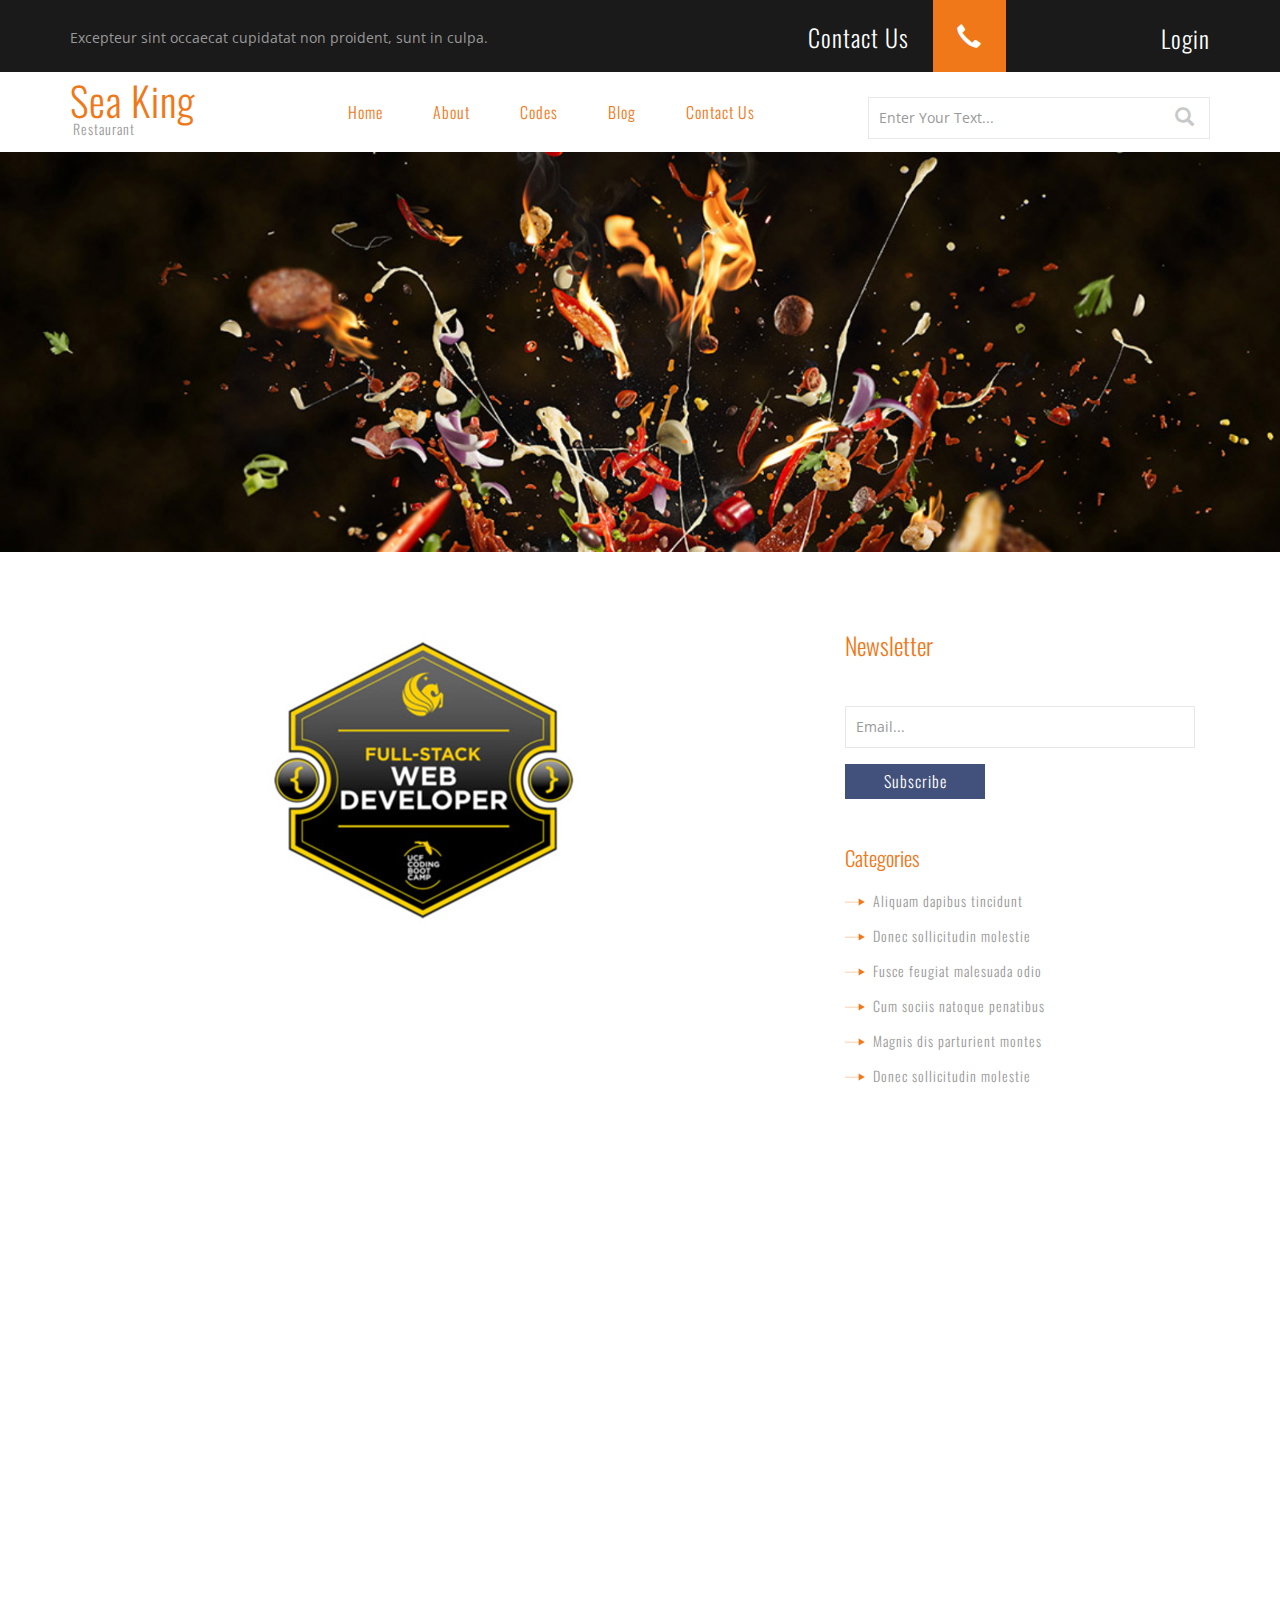
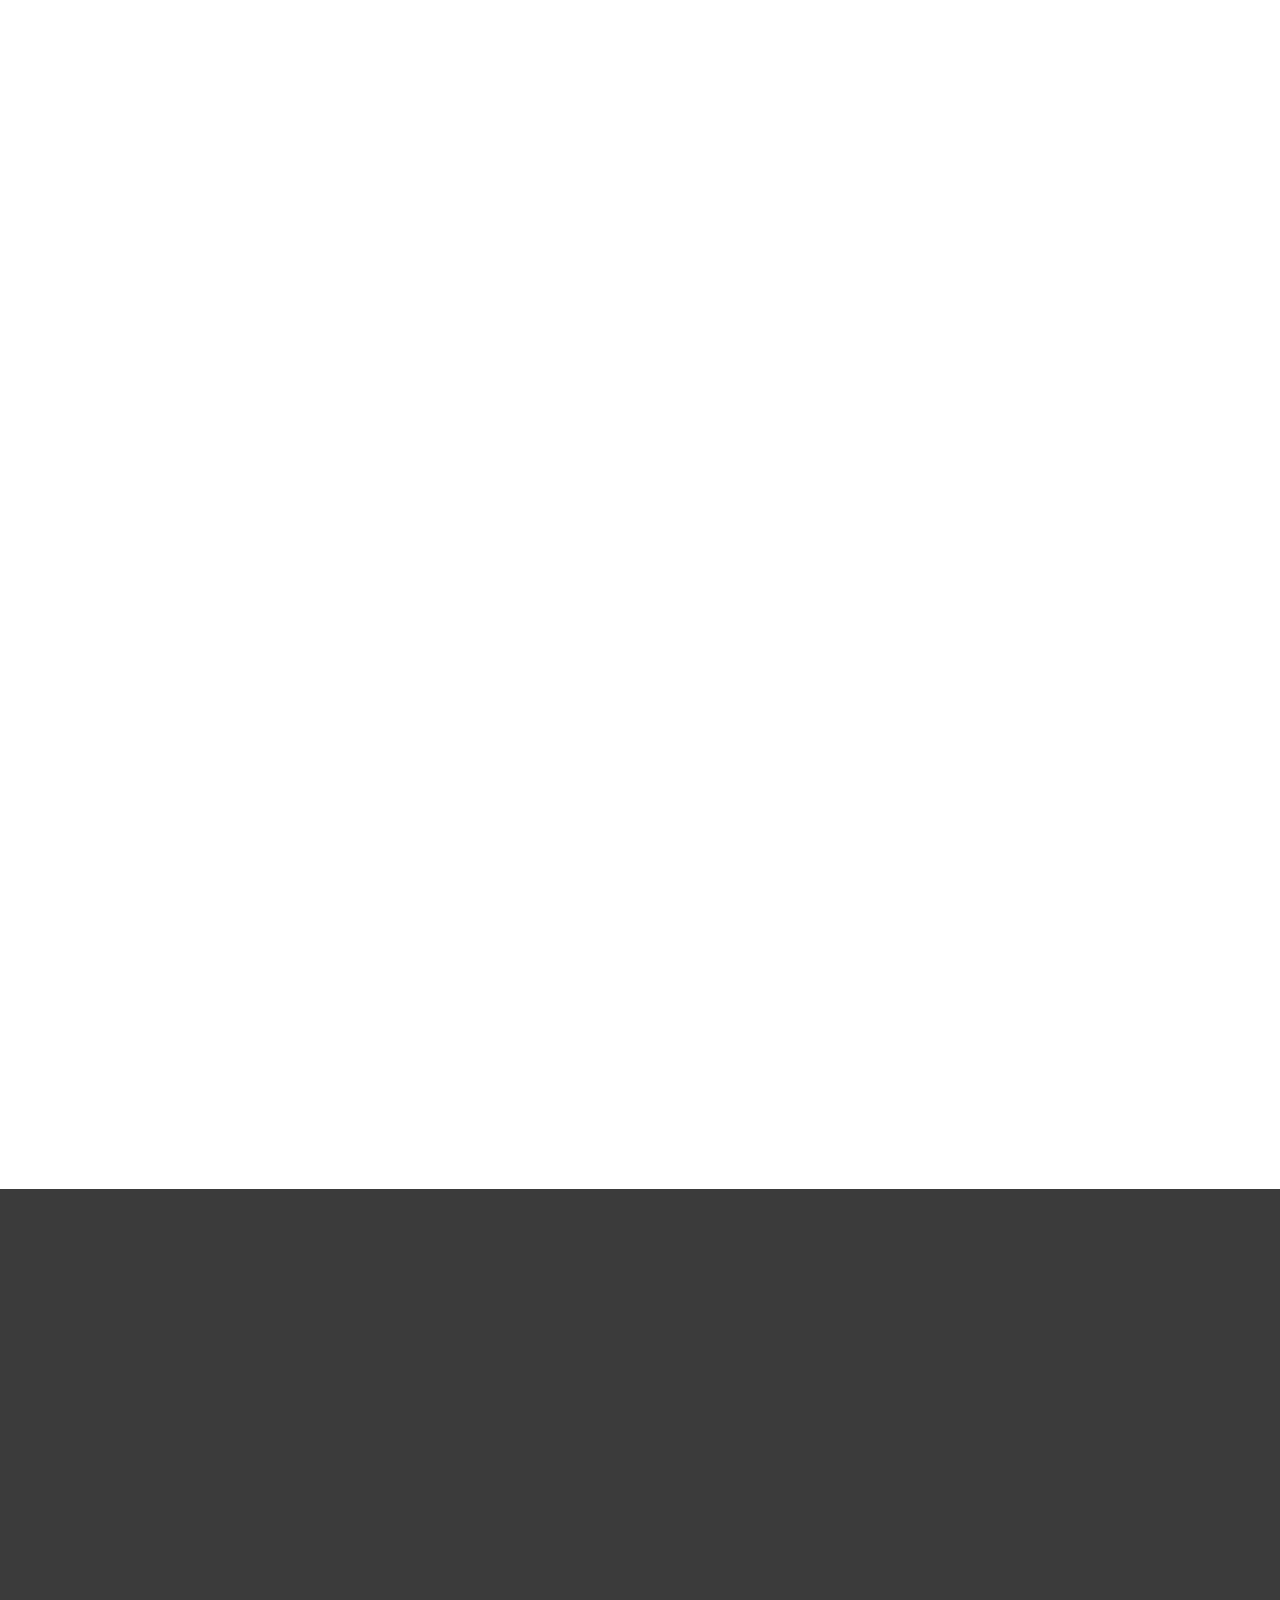
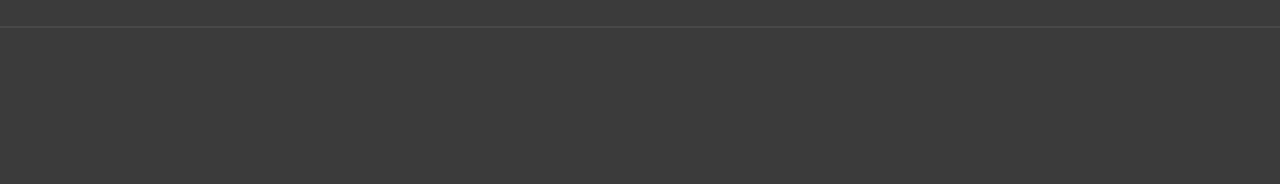
<file: project-one/web 2/about.html>
<!--
Author: W3layouts
Author URL: http://w3layouts.com
License: Creative Commons Attribution 3.0 Unported
License URL: http://creativecommons.org/licenses/by/3.0/
-->
<!DOCTYPE html>
<html>
<head>
<title>Sea King Restaurant a Hotels And Restaurant Category Flat Bootstrap Responsive Website Template | Single :: w3layouts</title>
<!-- for-mobile-apps -->
<meta name="viewport" content="width=device-width, initial-scale=1">
<meta http-equiv="Content-Type" content="text/html; charset=utf-8" />
<meta name="keywords" content="Sea King Restaurant Responsive web template, Bootstrap Web Templates, Flat Web Templates, Android Compatible web template, 
Smartphone Compatible web template, free webdesigns for Nokia, Samsung, LG, SonyEricsson, Motorola web design" />
<script type="application/x-javascript"> addEventListener("load", function() { setTimeout(hideURLbar, 0); }, false);
		function hideURLbar(){ window.scrollTo(0,1); } </script>
<!-- //for-mobile-apps -->
<link href="css/bootstrap.css" rel="stylesheet" type="text/css" media="all" />
<link href="css/style.css" rel="stylesheet" type="text/css" media="all" />
<!-- js -->
<script src="js/jquery-1.11.1.min.js"></script>
<!-- //js -->
<!-- login-pop-up -->
<script src="js/menu_jquery.js"></script>
<!-- //login-pop-up -->
<!-- animation-effect -->
<link href="css/animate.min.css" rel="stylesheet"> 
<script src="js/wow.min.js"></script>
<script>
 new WOW().init();
</script>
<!-- //animation-effect -->
<link href='//fonts.googleapis.com/css?family=Open+Sans:400,300,300italic,400italic,600,600italic,700,700italic,800,800italic' rel='stylesheet' type='text/css'>
<link href='//fonts.googleapis.com/css?family=Oswald:400,300,700' rel='stylesheet' type='text/css'>
</head>
	
<body>
<!-- header -->
	<div class="header-top">
		<div class="container">
			<div class="header-top-left animated wow slideInLeft" data-wow-delay=".5s">
				<p>Excepteur sint occaecat cupidatat non proident, sunt in culpa.</p>
			</div>
			<div class="header-top-left1 animated wow slideInLeft" data-wow-delay=".7s">
				<h1>Contact Us<span class="glyphicon glyphicon-earphone" aria-hidden="true"></span></h1>
			</div>
			<div class="header-top-right">
				<div id="loginContainer login"><a href="#" id="loginButton"><span>Login</span></a>
					<div id="loginBox">                
						<form id="loginForm">
							<fieldset id="body">
								<fieldset>
									<label for="email">Email Address</label>
									<input type="text" name="email" id="email">
								</fieldset>
								<fieldset>
									<label for="password">Password</label>
									<input type="password" name="password" id="password">
								</fieldset>
								<input type="submit" id="login" value="Sign in">
								<label for="checkbox"><input type="checkbox" id="checkbox"> <i>Remember me</i></label>
							</fieldset>
							<span><a href="#">Forgot your password?</a></span>
						</form>
					</div>
				</div>
			</div>
			<div class="clearfix"> </div>
		</div>
	</div>
	<div class="header-nav">
		<div class="container">
			<nav class="navbar navbar-default">
				<!-- Brand and toggle get grouped for better mobile display -->
				<div class="navbar-header">
				  <button type="button" class="navbar-toggle collapsed" data-toggle="collapse" data-target="#bs-example-navbar-collapse-1">
					<span class="sr-only">Toggle navigation</span>
					<span class="icon-bar"></span>
					<span class="icon-bar"></span>
					<span class="icon-bar"></span>
				  </button>
					<div class="logo animated wow slideInLeft" data-wow-delay=".5s">
						<a class="navbar-brand" href="index.html">Sea King <span>Restaurant</span></a>
					</div>
				</div>

				<!-- Collect the nav links, forms, and other content for toggling -->
				<div class="collapse navbar-collapse nav-wil" id="bs-example-navbar-collapse-1">
					<ul class="nav navbar-nav">
						<li><a href="index.html">Home</a></li>
						<li><a href="about.html">About</a></li>
						<li><a href="codes.html">Codes</a></li>
						<li><a href="blog.html">Blog</a></li>
						<li><a href="contact.html">Contact Us</a></li>
					</ul>
					
					<div class="search">
						<form>
							<span class="glyphicon glyphicon-search" aria-hidden="true"></span><input type="email" class="text" value="Enter Your Text..." onfocus="this.value = '';" onblur="if (this.value == '') {this.value = 'Enter Your Text...';}" required="">
						</form>
					</div>
				</div><!-- /.navbar-collapse -->	
				
			</nav>
		</div>
	</div>
<!-- //header -->
<!-- banner -->
	<div class="banner2 animated wow slideInUp" data-wow-delay=".5s">
	</div>
<!-- //banner -->
<!-- single -->
	<div class="single">
		<div class="container">
			<div class="col-md-8 sing-img-text">
				<img src="images/banner2.jpg" alt=" " class="img-responsive animated wow slideInUp" data-wow-delay=".5s" />
				<div class="sing-img-text1">
					<h2 class="animated wow slideInUp" data-wow-delay=".5s">Nam libero tempore, cum soluta nobis est eligendi</h2>
					<p class="est animated wow slideInUp" data-wow-delay=".5s">Maecenas et laoreet neque. Aenean tempus feugiat eros, eu convallis ligula tincidunt a. Nam facilisis enim at augue viverra ultrices. Etiam nec mollis est, non pulvinar arcu. Cras adipiscing nisi leo, non faucibus est commodo in. Integer nec erat convallis, cursus magna et, egestas odio. Donec nec quam nibh. Nam ante ipsum, sollicitudin sed augue sit amet, accumsan accumsan felis. Vivamus laoreet ligula mi.
						<span>Nunc ornare, justo eget volutpat porttitor, massa felis rhoncus dui, eu convallis enim lectus vel velit. Nam ac aliquam ligula, ultrices blandit leo. Suspendisse sed semper libero. Integer bibendum orci non mauris pharetra scelerisque. Nunc vitae tempor augue, in condimentum mi. In eu velit hendrerit, tempor tortor at, hendrerit erat. Donec feugiat tristique turpis non sagittis. Donec pharetra hendrerit vulputate.</span>
						Phasellus facilisis tincidunt velit, ac tincidunt diam fermentum consectetur. Cum sociis natoque penatibus et magnis dis parturient montes, nascetur ridiculus mus. Sed vel facilisis lorem. Vivamus non feugiat mauris, et rhoncus est. Curabitur aliquam ac lacus ac facilisis. Sed sodales ut nibh eget lacinia. Morbi malesuada semper elit eu interdum. Ut et tellus non enim tristique lacinia. Duis neque sem, vehicula id augue quis, porttitor consectetur tellus. Sed risus massa, tristique vitae tempus vitae, bibendum sit amet metus. Vestibulum in fermentum neque.
						<span>Vestibulum condimentum est feugiat, porta massa at, fermentum magna. Fusce et porta risus, sed sagittis dolor. Nunc lectus felis, mattis sed congue eget, dictum vitae nisi. Cras non sodales est. Aliquam mollis consequat facilisis. Interdum et malesuada fames ac ante ipsum primis in faucibus. Nulla facilisi. Proin suscipit odio vitae imperdiet varius. Mauris elementum enim eget vestibulum imperdiet. Aliquam mollis purus dui, eget aliquet elit malesuada ut. Donec mollis sapien eu ultrices molestie. Cras consectetur semper facilisis.</span></p>
					<div class="footer-right animated wow slideInUp" data-wow-delay=".5s">
						<ul>
							<li><a href="#" class="p"> </a></li>
							<li><a href="#" class="facebook"> </a></li>
							<li><a href="#" class="in"> </a></li>
						</ul>
					</div>
					<div class="com">
						<h3 class="animated wow slideInLeft" data-wow-delay=".5s">Comments</h3>
						<ul class="media-list">
						  <li class="media animated wow slideInUp" data-wow-delay=".5s">
							<div class="media-left">
							  <a href="#">
								<img class="media-object" src="images/17.jpg" alt="" />
							  </a>
							</div>
							<div class="media-body">
							  <h4 class="media-heading">Simmy</h4>
							  Cras sit amet nibh libero, in gravida nulla. Nulla vel metus 
							  scelerisque ante sollicitudin commodo. Cras purus odio, 
							  vestibulum in vulputate at, tempus viverra turpis. 
							  Fusce condimentum nunc ac nisi vulputate fringilla. 
							  Donec lacinia congue felis in faucibus.
							  <a href="#">Reply</a>
							</div>
						  </li>
						  <li class="media animated wow slideInUp" data-wow-delay=".5s">
							<div class="media-left">
							  <a href="#">
								<img class="media-object" src="images/18.jpg" alt="" />
							  </a>
							</div>
							<div class="media-body">
							  <h4 class="media-heading">Sandra Rickon</h4>
							  Cras sit amet nibh libero, in gravida nulla. Nulla vel metus 
							  scelerisque ante sollicitudin commodo. Cras purus odio, 
							  vestibulum in vulputate at, tempus viverra turpis. 
							  Fusce condimentum nunc ac nisi vulputate fringilla. 
							  Donec lacinia congue felis in faucibus.
							  <a href="#">Reply</a>
							</div>
						  </li>
						  <li class="media animated wow slideInUp" data-wow-delay=".5s">
							<div class="media-left">
							  <a href="#">
								<img class="media-object" src="images/19.jpg" alt="" />
							  </a>
							</div>
							<div class="media-body">
							  <h4 class="media-heading">Rita Rider</h4>
							  Cras sit amet nibh libero, in gravida nulla. Nulla vel metus 
							  scelerisque ante sollicitudin commodo. Cras purus odio, 
							  vestibulum in vulputate at, tempus viverra turpis. 
							  Fusce condimentum nunc ac nisi vulputate fringilla. 
							  Donec lacinia congue felis in faucibus.
							  <a href="#">Reply</a>
							</div>
						  </li>
						</ul>
					</div>
				</div>
			</div>
			<div class="col-md-4 sing-img-text-left animated wow slideInLeft" data-wow-delay=".5s">
				<div class="blog-right1">
					<div class="search1">
						<h3 class="animated wow slideInRight" data-wow-delay=".5s">Newsletter</h3>
						<form class="animated wow slideInUp" data-wow-delay=".5s">
							<input type="text" value="Email..." onfocus="this.value = '';" onblur="if (this.value == '') {this.value = 'Email...';}" required="">
							<input type="submit" value="Subscribe">
						</form>
					</div>
					<div class="categories">
						<h3 class="animated wow slideInRight" data-wow-delay=".5s">Categories</h3>
						<ul class="animated wow slideInUp" data-wow-delay=".5s">
							<li><a href="#">Aliquam dapibus tincidunt</a></li>
							<li><a href="#">Donec sollicitudin molestie</a></li>
							<li><a href="#">Fusce feugiat malesuada odio</a></li>
							<li><a href="#">Cum sociis natoque penatibus</a></li>
							<li><a href="#">Magnis dis parturient montes</a></li>
							<li><a href="#">Donec sollicitudin molestie</a></li>
						</ul>
					</div>
					<div class="categories categories-mid">
						<h3 class="animated wow slideInRight" data-wow-delay=".5s">Archives</h3>
						<ul class="animated wow slideInUp" data-wow-delay=".5s">
							<li><a href="#">May 20,2009</a></li>
							<li><a href="#">July 31,2010</a></li>
							<li><a href="#">January 20,2012</a></li>
							<li><a href="#">November 2,2012</a></li>
							<li><a href="#">December 25,2014</a></li>
							<li><a href="#">January 14,2015</a></li>
						</ul>
					</div>
					<div class="related-posts">
						<h3 class="animated wow slideInRight" data-wow-delay=".5s">Related Posts</h3>
						<div class="related-post animated wow slideInUp" data-wow-delay=".5s">
							<div class="related-post-left">
								<a href="single.html"><img src="images/3.jpg" alt=" " class="img-responsive" /></a>
							</div>
							<div class="related-post-right">
								<h4><a href="single.html">Donec sollicitudin</a></h4>
								<p>Aliquam dapibus tincidunt metus. 
									<span>Praesent justo dolor, lobortis.</span>
								</p>
							</div>
							<div class="clearfix"> </div>
						</div>
						<div class="related-post animated wow slideInUp" data-wow-delay=".5s">
							<div class="related-post-left">
								<a href="single.html"><img src="images/4.jpg" alt=" " class="img-responsive" /></a>
							</div>
							<div class="related-post-right">
								<h4><a href="single.html">Donec sollicitudin</a></h4>
								<p>Aliquam dapibus tincidunt metus. 
									<span>Praesent justo dolor, lobortis.</span>
								</p>
							</div>
							<div class="clearfix"> </div>
						</div>
						<div class="related-post animated wow slideInUp" data-wow-delay=".5s">
							<div class="related-post-left">
								<a href="single.html"><img src="images/5.jpg" alt=" " class="img-responsive" /></a>
							</div>
							<div class="related-post-right">
								<h4><a href="single.html">Donec sollicitudin</a></h4>
								<p>Aliquam dapibus tincidunt metus. 
									<span>Praesent justo dolor, lobortis.</span>
								</p>
							</div>
							<div class="clearfix"> </div>
						</div>
						<div class="related-post animated wow slideInUp" data-wow-delay=".5s">
							<div class="related-post-left">
								<a href="single.html"><img src="images/6.jpg" alt=" " class="img-responsive" /></a>
							</div>
							<div class="related-post-right">
								<h4><a href="single.html">Donec sollicitudin</a></h4>
								<p>Aliquam dapibus tincidunt metus. 
									<span>Praesent justo dolor, lobortis.</span>
								</p>
							</div>
							<div class="clearfix"> </div>
						</div>
					</div>
				</div>
			</div>
			<div class="clearfix"> </div>
			<div class="leave-a-comment animated wow slideInUp" data-wow-delay=".5s">
				<h3>Leave your comment Here</h3> 
				<form>
					<input type="text" value="Name" onfocus="this.value = '';" onblur="if (this.value == '') {this.value = 'Name';}" required="">
					<input type="text" value="Email..." onfocus="this.value = '';" onblur="if (this.value == '') {this.value = 'Email...';}" required="">
					<input type="text" value="Phone Number" onfocus="this.value = '';" onblur="if (this.value == '') {this.value = 'Phone Number';}" required="">
					<textarea type="text" onfocus="this.value = '';" onblur="if (this.value == '') {this.value = 'Type Your Comment here...';}" required="">Type Your Comment here...</textarea>
					<input type="submit" value="Add Comment">
				</form>
			</div>
		</div>
	</div>
<!-- //single -->
<!-- footer -->
	<div class="footer">
		<div class="container">	
			<div class="footer-grids">
				<div class="col-md-4 footer-grid animated wow slideInLeft" data-wow-delay=".5s">
					<h3>Disclaimer</h3>
					<p>Lorem ipsum dolor sit amet, consectetur adipiscing elit, sed do 
						eiusmod tempor incididunt ut labore et dolore magna aliqua. Ut enim ad 
						minim veniam, quis nostrud exercitation.</p>
					<a class="exam" href="#">www.example.com</a>
				</div>
				<div class="col-md-4 footer-grid animated wow slideInLeft" data-wow-delay=".7s">
					<h3>Our Dealers</h3>
					<div class="dealer-grids">
						<div class="dealer-grid-left">
							<a href="single.html"><img src="images/15.jpg" alt=" " class="img-responsive" /></a>
						</div>
						<div class="dealer-grid-right">
							<h4><a href="single.html">soluta nobis est eligendi</a></h4>
							<p>Temporibus autem quibusdam et aut officiis debitis 
								aut rerum necessitatibus.</p>
						</div>
						<div class="clearfix"> </div>
					</div>
					<div class="dealer-grids">
						<div class="dealer-grid-left">
							<a href="single.html"><img src="images/16.jpg" alt=" " class="img-responsive" /></a>
						</div>
						<div class="dealer-grid-right">
							<h4><a href="single.html">soluta nobis est eligendi</a></h4>
							<p>Temporibus autem quibusdam et aut officiis debitis 
								aut rerum necessitatibus.</p>
						</div>
						<div class="clearfix"> </div>
					</div>
				</div>
				<div class="col-md-4 footer-grid animated wow slideInLeft" data-wow-delay=".8s">
					<h3>Flickr Posts</h3>
					<div class="footer-grds">
						<div class="footer-grd">
							<a href="single.html"><img src="images/13.jpg" alt=" " class="img-responsive" /></a>
						</div>
						<div class="footer-grd">
							<a href="single.html"><img src="images/14.jpg" alt=" " class="img-responsive" /></a>
						</div>
						<div class="footer-grd">
							<a href="single.html"><img src="images/13.jpg" alt=" " class="img-responsive" /></a>
						</div>
						<div class="footer-grd">
							<a href="single.html"><img src="images/14.jpg" alt=" " class="img-responsive" /></a>
						</div>
						<div class="clearfix"> </div>
					</div>
					<div class="footer-grds">
						<div class="footer-grd">
							<a href="single.html"><img src="images/14.jpg" alt=" " class="img-responsive" /></a>
						</div>
						<div class="footer-grd">
							<a href="single.html"><img src="images/13.jpg" alt=" " class="img-responsive" /></a>
						</div>
						<div class="footer-grd">
							<a href="single.html"><img src="images/14.jpg" alt=" " class="img-responsive" /></a>
						</div>
						<div class="footer-grd">
							<a href="single.html"><img src="images/13.jpg" alt=" " class="img-responsive" /></a>
						</div>
						<div class="clearfix"> </div>
					</div>
				</div>
				<div class="clearfix"> </div>
			</div>
		</div>
	</div>
	<div class="footer-copy">
		<div class="container">	
			<div class="footer-left animated wow slideInUp" data-wow-delay=".5s">
				<p>© 2016 Sea King Restaurant. All rights reserved | Design by <a href="http://w3layouts.com">W3layouts</a></p>
			</div>
			<div class="footer-right animated wow slideInUp" data-wow-delay=".7s">
				<ul>
					<li><a href="#" class="p"> </a></li>
					<li><a href="#" class="facebook"> </a></li>
					<li><a href="#" class="in"> </a></li>
				</ul>
			</div>
			<div class="clearfix"> </div>
		</div>
	</div>
<!-- //footer -->
<!-- for bootstrap working -->
	<script src="js/bootstrap.js"></script>
<!-- //for bootstrap working -->
</body>
</html>
</file>
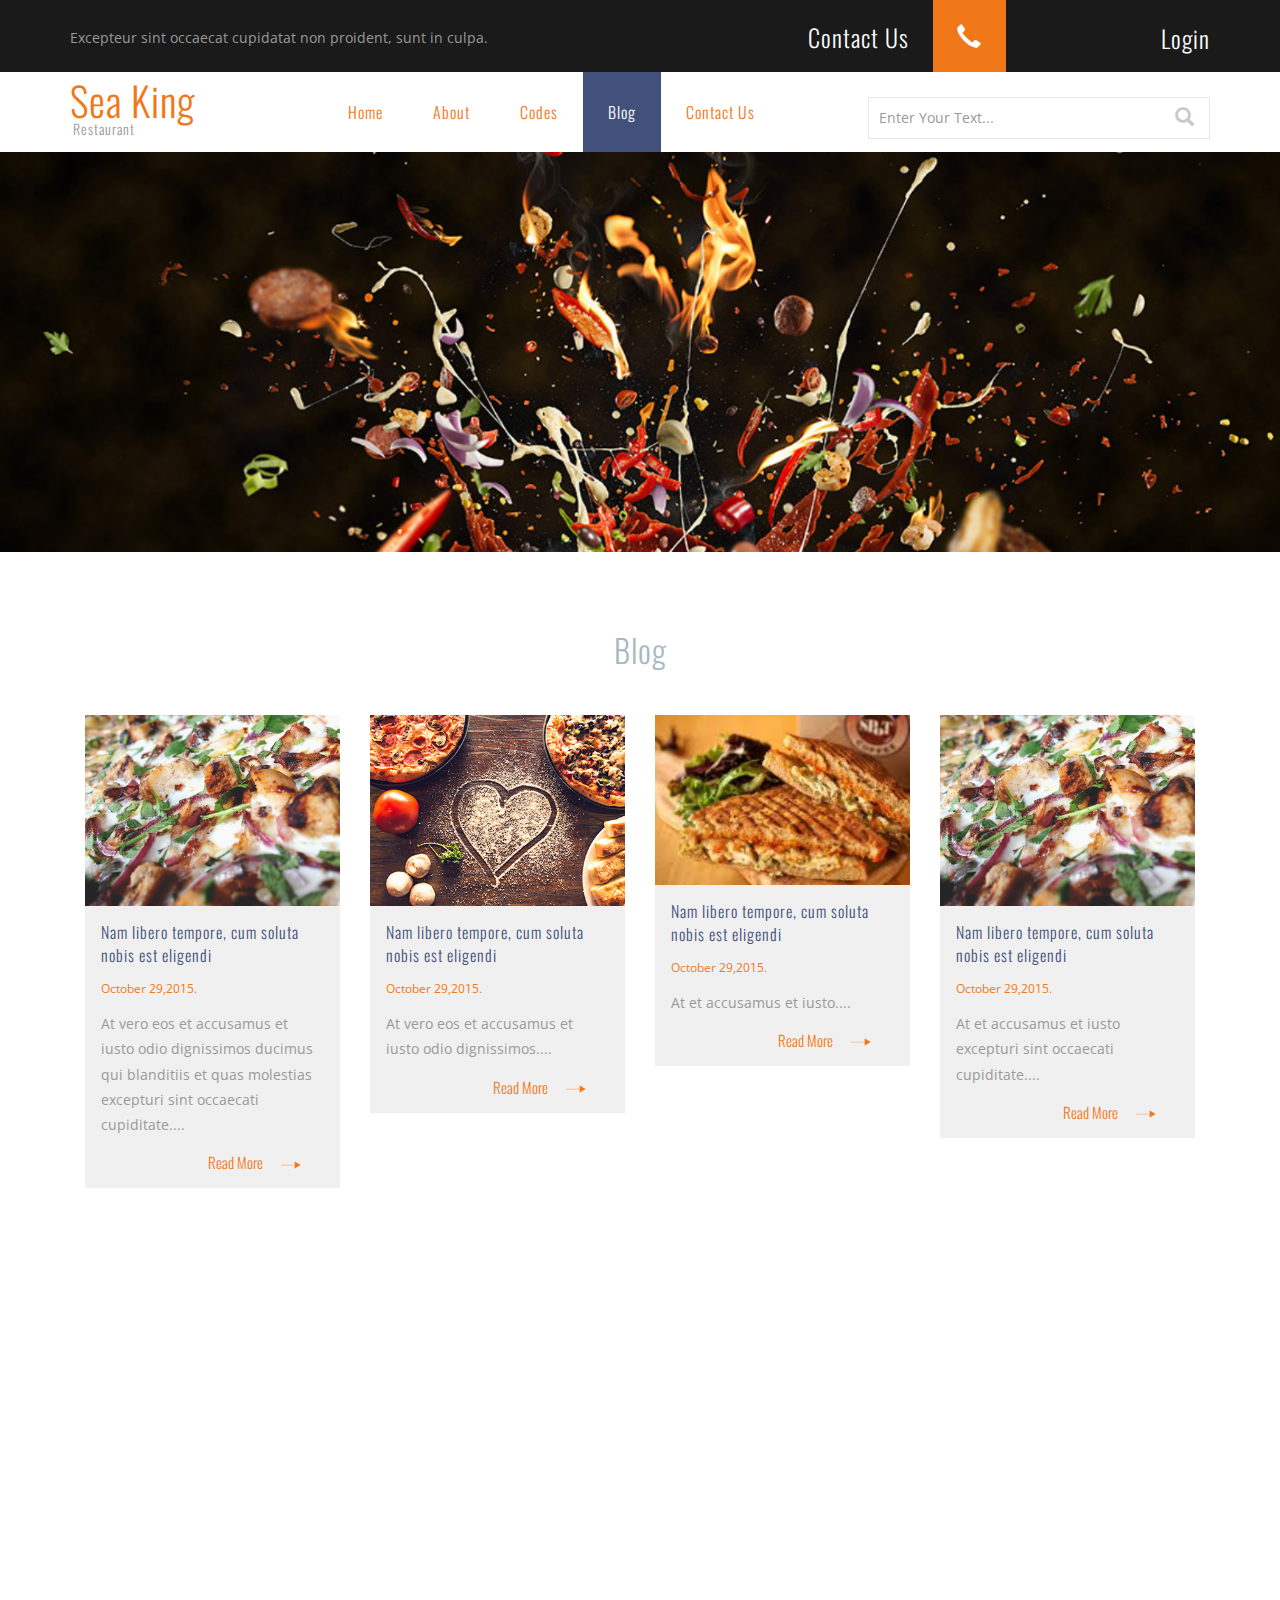
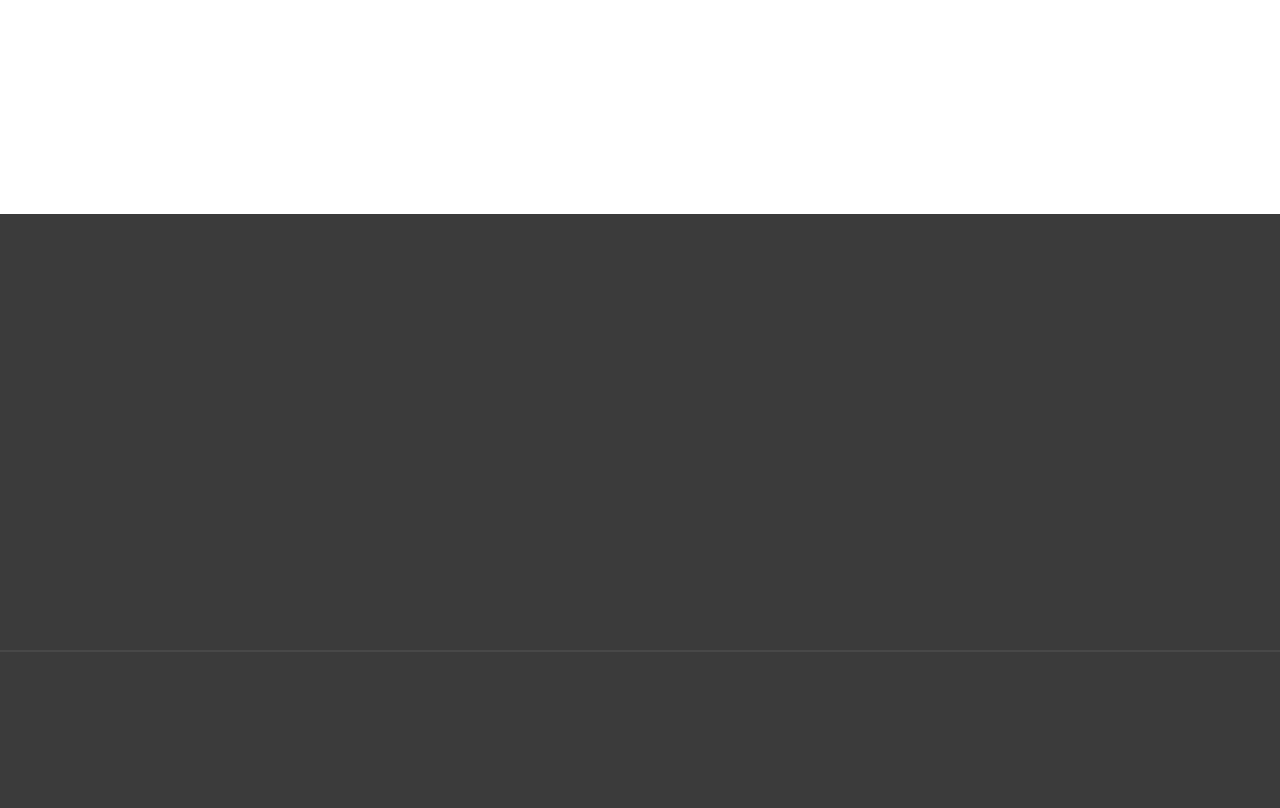
<file: project-one/web 2/blog.html>
<!--
Author: W3layouts
Author URL: http://w3layouts.com
License: Creative Commons Attribution 3.0 Unported
License URL: http://creativecommons.org/licenses/by/3.0/
-->
<!DOCTYPE html>
<html>
<head>
<title>Sea King Restaurant a Hotels And Restaurant Category Flat Bootstrap Responsive Website Template | Blog :: w3layouts</title>
<!-- for-mobile-apps -->
<meta name="viewport" content="width=device-width, initial-scale=1">
<meta http-equiv="Content-Type" content="text/html; charset=utf-8" />
<meta name="keywords" content="Sea King Restaurant Responsive web template, Bootstrap Web Templates, Flat Web Templates, Android Compatible web template, 
Smartphone Compatible web template, free webdesigns for Nokia, Samsung, LG, SonyEricsson, Motorola web design" />
<script type="application/x-javascript"> addEventListener("load", function() { setTimeout(hideURLbar, 0); }, false);
		function hideURLbar(){ window.scrollTo(0,1); } </script>
<!-- //for-mobile-apps -->
<link href="css/bootstrap.css" rel="stylesheet" type="text/css" media="all" />
<link href="css/style.css" rel="stylesheet" type="text/css" media="all" />
<!-- js -->
<script src="js/jquery-1.11.1.min.js"></script>
<!-- //js -->
<!-- login-pop-up -->
<script src="js/menu_jquery.js"></script>
<!-- //login-pop-up -->
<!-- animation-effect -->
<link href="css/animate.min.css" rel="stylesheet"> 
<script src="js/wow.min.js"></script>
<script>
 new WOW().init();
</script>
<!-- //animation-effect -->
<link href='//fonts.googleapis.com/css?family=Open+Sans:400,300,300italic,400italic,600,600italic,700,700italic,800,800italic' rel='stylesheet' type='text/css'>
<link href='//fonts.googleapis.com/css?family=Oswald:400,300,700' rel='stylesheet' type='text/css'>
</head>
	
<body>
<!-- header -->
	<div class="header-top">
		<div class="container">
			<div class="header-top-left animated wow slideInLeft" data-wow-delay=".5s">
				<p>Excepteur sint occaecat cupidatat non proident, sunt in culpa.</p>
			</div>
			<div class="header-top-left1 animated wow slideInLeft" data-wow-delay=".7s">
				<h1>Contact Us<span class="glyphicon glyphicon-earphone" aria-hidden="true"></span></h1>
			</div>
			<div class="header-top-right">
				<div id="loginContainer login"><a href="#" id="loginButton"><span>Login</span></a>
					<div id="loginBox">                
						<form id="loginForm">
							<fieldset id="body">
								<fieldset>
									<label for="email">Email Address</label>
									<input type="text" name="email" id="email">
								</fieldset>
								<fieldset>
									<label for="password">Password</label>
									<input type="password" name="password" id="password">
								</fieldset>
								<input type="submit" id="login" value="Sign in">
								<label for="checkbox"><input type="checkbox" id="checkbox"> <i>Remember me</i></label>
							</fieldset>
							<span><a href="#">Forgot your password?</a></span>
						</form>
					</div>
				</div>
			</div>
			<div class="clearfix"> </div>
		</div>
	</div>
	<div class="header-nav">
		<div class="container">
			<nav class="navbar navbar-default">
				<!-- Brand and toggle get grouped for better mobile display -->
				<div class="navbar-header">
				  <button type="button" class="navbar-toggle collapsed" data-toggle="collapse" data-target="#bs-example-navbar-collapse-1">
					<span class="sr-only">Toggle navigation</span>
					<span class="icon-bar"></span>
					<span class="icon-bar"></span>
					<span class="icon-bar"></span>
				  </button>
					<div class="logo animated wow slideInLeft" data-wow-delay=".5s">
						<a class="navbar-brand" href="index.html">Sea King <span>Restaurant</span></a>
					</div>
				</div>

				<!-- Collect the nav links, forms, and other content for toggling -->
				<div class="collapse navbar-collapse nav-wil" id="bs-example-navbar-collapse-1">
					<ul class="nav navbar-nav">
						<li><a href="index.html">Home</a></li>
						<li><a href="about.html">About</a></li>
						<li><a href="codes.html">Codes</a></li>
						<li class="active"><a href="blog.html">Blog</a></li>
						<li><a href="contact.html">Contact Us</a></li>
					</ul>
					
					<div class="search">
						<form>
							<span class="glyphicon glyphicon-search" aria-hidden="true"></span><input type="email" class="text" value="Enter Your Text..." onfocus="this.value = '';" onblur="if (this.value == '') {this.value = 'Enter Your Text...';}" required="">
						</form>
					</div>
				</div><!-- /.navbar-collapse -->	
				
			</nav>
		</div>
	</div>
<!-- //header -->
<!-- banner -->
	<div class="banner2 animated wow slideInUp" data-wow-delay=".5s">
	</div>
<!-- //banner -->
<!-- blog -->
	<div class="blog">
		<div class="container">
			<h2 class="animated wow zoomIn" data-wow-delay=".5s">Blog</h2>
			<div class="blog-grids">
				<div class="col-md-3 blog-grid">
					<div class="blog-grid1 animated wow slideInUp" data-wow-delay=".5s">
						<a href="single.html"><img src="images/4.jpg" alt=" " class="img-responsive" /></a>
						<div class="blog-grid1-info">
							<div class="soluta">
								<a href="single.html">Nam libero tempore, cum soluta nobis est eligendi</a> 
									<span>October 29,2015.</span>
							</div>
							<p>At vero eos et accusamus et iusto odio dignissimos ducimus qui 
							blanditiis et quas molestias excepturi sint occaecati cupiditate....</p>
							<div class="red-mre">
								<a href="single.html">Read More</a> 
							</div>
						</div>
					</div>
					<div class="blog-grid1 animated wow slideInUp" data-wow-delay=".6s">
						<a href="single.html"><img src="images/5.jpg" alt=" " class="img-responsive" /></a>
						<div class="blog-grid1-info">
							<div class="soluta">
								<a href="single.html">Nam libero tempore, cum soluta nobis est eligendi</a>
								<span>October 29,2015.</span>
							</div>
							<p>At et accusamus et iusto....</p>
							<div class="red-mre">
								<a href="single.html">Read More</a> 
							</div>
						</div>
					</div>
				</div>
				<div class="col-md-3 blog-grid">
					<div class="blog-grid1 animated wow slideInUp" data-wow-delay=".5s">
						<a href="single.html"><img src="images/6.jpg" alt=" " class="img-responsive" /></a>
						<div class="blog-grid1-info">
							<div class="soluta">
								<a href="single.html">Nam libero tempore, cum soluta nobis est eligendi</a>
								<span>October 29,2015.</span>
							</div>
							<p>At vero eos et accusamus et iusto odio dignissimos....</p>
							<div class="red-mre">
								<a href="single.html">Read More</a> 
							</div>
						</div>
					</div>
					<div class="blog-grid1 animated wow slideInUp" data-wow-delay=".6s">
						<a href="single.html"><img src="images/7.jpg" alt=" " class="img-responsive" /></a>
						<div class="blog-grid1-info">
							<div class="soluta">
								<a href="single.html">Nam libero tempore, cum soluta nobis est eligendi</a>
								<span>October 29,2015.</span>
							</div>
							<p>At vero eos et accusamus et iusto odio dignissimos ducimus qui 
							blanditiis et quas molestias excepturi sint occaecati cupiditate....</p>
							<div class="red-mre">
								<a href="single.html">Read More</a> 
							</div>
						</div>
					</div>
				</div>
				<div class="col-md-3 blog-grid">
					<div class="blog-grid1 animated wow slideInUp" data-wow-delay=".5s">
						<a href="single.html"><img src="images/10.jpg" alt=" " class="img-responsive" /></a>
						<div class="blog-grid1-info">
							<div class="soluta">
								<a href="single.html">Nam libero tempore, cum soluta nobis est eligendi</a> 
								<span>October 29,2015.</span>
							</div>
							<p>At et accusamus et iusto....</p>
							<div class="red-mre">
								<a href="single.html">Read More</a> 
							</div>
						</div>
					</div>
					<div class="blog-grid1 animated wow slideInUp" data-wow-delay=".6s">
						<a href="single.html"><img src="images/5.jpg" alt=" " class="img-responsive" /></a>
						<div class="blog-grid1-info">
							<div class="soluta">
								<a href="single.html">Nam libero tempore, cum soluta nobis est eligendi</a> 
								<span>October 29,2015.</span>
							</div>
							<p>At vero eos et accusamus et iusto odio dignissimos ducimus
							molestias excepturi sint occaecati cupiditate....</p>
							<div class="red-mre">
								<a href="single.html">Read More</a> 
							</div>
						</div>
					</div>
				</div>
				<div class="col-md-3 blog-grid">
					<div class="blog-grid1 animated wow slideInUp" data-wow-delay=".5s">
						<a href="single.html"><img src="images/4.jpg" alt=" " class="img-responsive" /></a>
						<div class="blog-grid1-info">
							<div class="soluta">
								<a href="single.html">Nam libero tempore, cum soluta nobis est eligendi</a>
								<span>October 29,2015.</span>
							</div>
							<p>At et accusamus et iusto excepturi sint occaecati cupiditate....</p>
							<div class="red-mre">
								<a href="single.html">Read More</a> 
							</div>
						</div>
					</div>
					<div class="blog-grid1 animated wow slideInUp" data-wow-delay=".6s">
						<a href="single.html"><img src="images/6.jpg" alt=" " class="img-responsive" /></a>
						<div class="blog-grid1-info">
							<div class="soluta">
								<a href="single.html">Nam libero tempore, cum soluta nobis est eligendi</a> 
								<span>October 29,2015.</span>
							</div>
							<p>At vero eos et accusamus et iusto odio dignissimos ducimus qui 
							blanditiis et quas molestias excepturi sint occaecati cupiditate....</p>
							<div class="red-mre">
								<a href="single.html">Read More</a> 
							</div>
						</div>
					</div>
				</div>
				<div class="clearfix"> </div>
			</div>
			<nav>
			  <ul class="pagination padff animated wow slideInLeft" data-wow-delay=".5s">
				<li class="disabled"><a href="#" aria-label="Previous"><span aria-hidden="true">&laquo;</span></a></li>
				<li class="active"><a href="#">1 <span class="sr-only">(current)</span></a></li>
				<li><a href="#">2 <span class="sr-only">(current)</span></a></li>
				<li><a href="#">3 <span class="sr-only">(current)</span></a></li>
				<li><a href="#">4 <span class="sr-only">(current)</span></a></li>
				<li><a href="#">5 <span class="sr-only">(current)</span></a></li>
				<li class="abled"><a href="#" aria-label="Next"><span aria-hidden="true">»</span></a></li>
			  </ul>
			</nav>
		</div>
	</div>
<!-- //blog -->
<!-- footer -->
	<div class="footer">
		<div class="container">	
			<div class="footer-grids">
				<div class="col-md-4 footer-grid animated wow slideInLeft" data-wow-delay=".5s">
					<h3>Disclaimer</h3>
					<p>Lorem ipsum dolor sit amet, consectetur adipiscing elit, sed do 
						eiusmod tempor incididunt ut labore et dolore magna aliqua. Ut enim ad 
						minim veniam, quis nostrud exercitation.</p>
					<a class="exam" href="#">www.example.com</a>
				</div>
				<div class="col-md-4 footer-grid animated wow slideInLeft" data-wow-delay=".7s">
					<h3>Our Dealers</h3>
					<div class="dealer-grids">
						<div class="dealer-grid-left">
							<a href="single.html"><img src="images/15.jpg" alt=" " class="img-responsive" /></a>
						</div>
						<div class="dealer-grid-right">
							<h4><a href="single.html">soluta nobis est eligendi</a></h4>
							<p>Temporibus autem quibusdam et aut officiis debitis 
								aut rerum necessitatibus.</p>
						</div>
						<div class="clearfix"> </div>
					</div>
					<div class="dealer-grids">
						<div class="dealer-grid-left">
							<a href="single.html"><img src="images/16.jpg" alt=" " class="img-responsive" /></a>
						</div>
						<div class="dealer-grid-right">
							<h4><a href="single.html">soluta nobis est eligendi</a></h4>
							<p>Temporibus autem quibusdam et aut officiis debitis 
								aut rerum necessitatibus.</p>
						</div>
						<div class="clearfix"> </div>
					</div>
				</div>
				<div class="col-md-4 footer-grid animated wow slideInLeft" data-wow-delay=".8s">
					<h3>Flickr Posts</h3>
					<div class="footer-grds">
						<div class="footer-grd">
							<a href="single.html"><img src="images/13.jpg" alt=" " class="img-responsive" /></a>
						</div>
						<div class="footer-grd">
							<a href="single.html"><img src="images/14.jpg" alt=" " class="img-responsive" /></a>
						</div>
						<div class="footer-grd">
							<a href="single.html"><img src="images/13.jpg" alt=" " class="img-responsive" /></a>
						</div>
						<div class="footer-grd">
							<a href="single.html"><img src="images/14.jpg" alt=" " class="img-responsive" /></a>
						</div>
						<div class="clearfix"> </div>
					</div>
					<div class="footer-grds">
						<div class="footer-grd">
							<a href="single.html"><img src="images/14.jpg" alt=" " class="img-responsive" /></a>
						</div>
						<div class="footer-grd">
							<a href="single.html"><img src="images/13.jpg" alt=" " class="img-responsive" /></a>
						</div>
						<div class="footer-grd">
							<a href="single.html"><img src="images/14.jpg" alt=" " class="img-responsive" /></a>
						</div>
						<div class="footer-grd">
							<a href="single.html"><img src="images/13.jpg" alt=" " class="img-responsive" /></a>
						</div>
						<div class="clearfix"> </div>
					</div>
				</div>
				<div class="clearfix"> </div>
			</div>
		</div>
	</div>
	<div class="footer-copy">
		<div class="container">	
			<div class="footer-left animated wow slideInUp" data-wow-delay=".5s">
				<p>© 2016 Sea King Restaurant. All rights reserved | Design by <a href="http://w3layouts.com">W3layouts</a></p>
			</div>
			<div class="footer-right animated wow slideInUp" data-wow-delay=".7s">
				<ul>
					<li><a href="#" class="p"> </a></li>
					<li><a href="#" class="facebook"> </a></li>
					<li><a href="#" class="in"> </a></li>
				</ul>
			</div>
			<div class="clearfix"> </div>
		</div>
	</div>
<!-- //footer -->
<!-- for bootstrap working -->
	<script src="js/bootstrap.js"></script>
<!-- //for bootstrap working -->
</body>
</html>
</file>
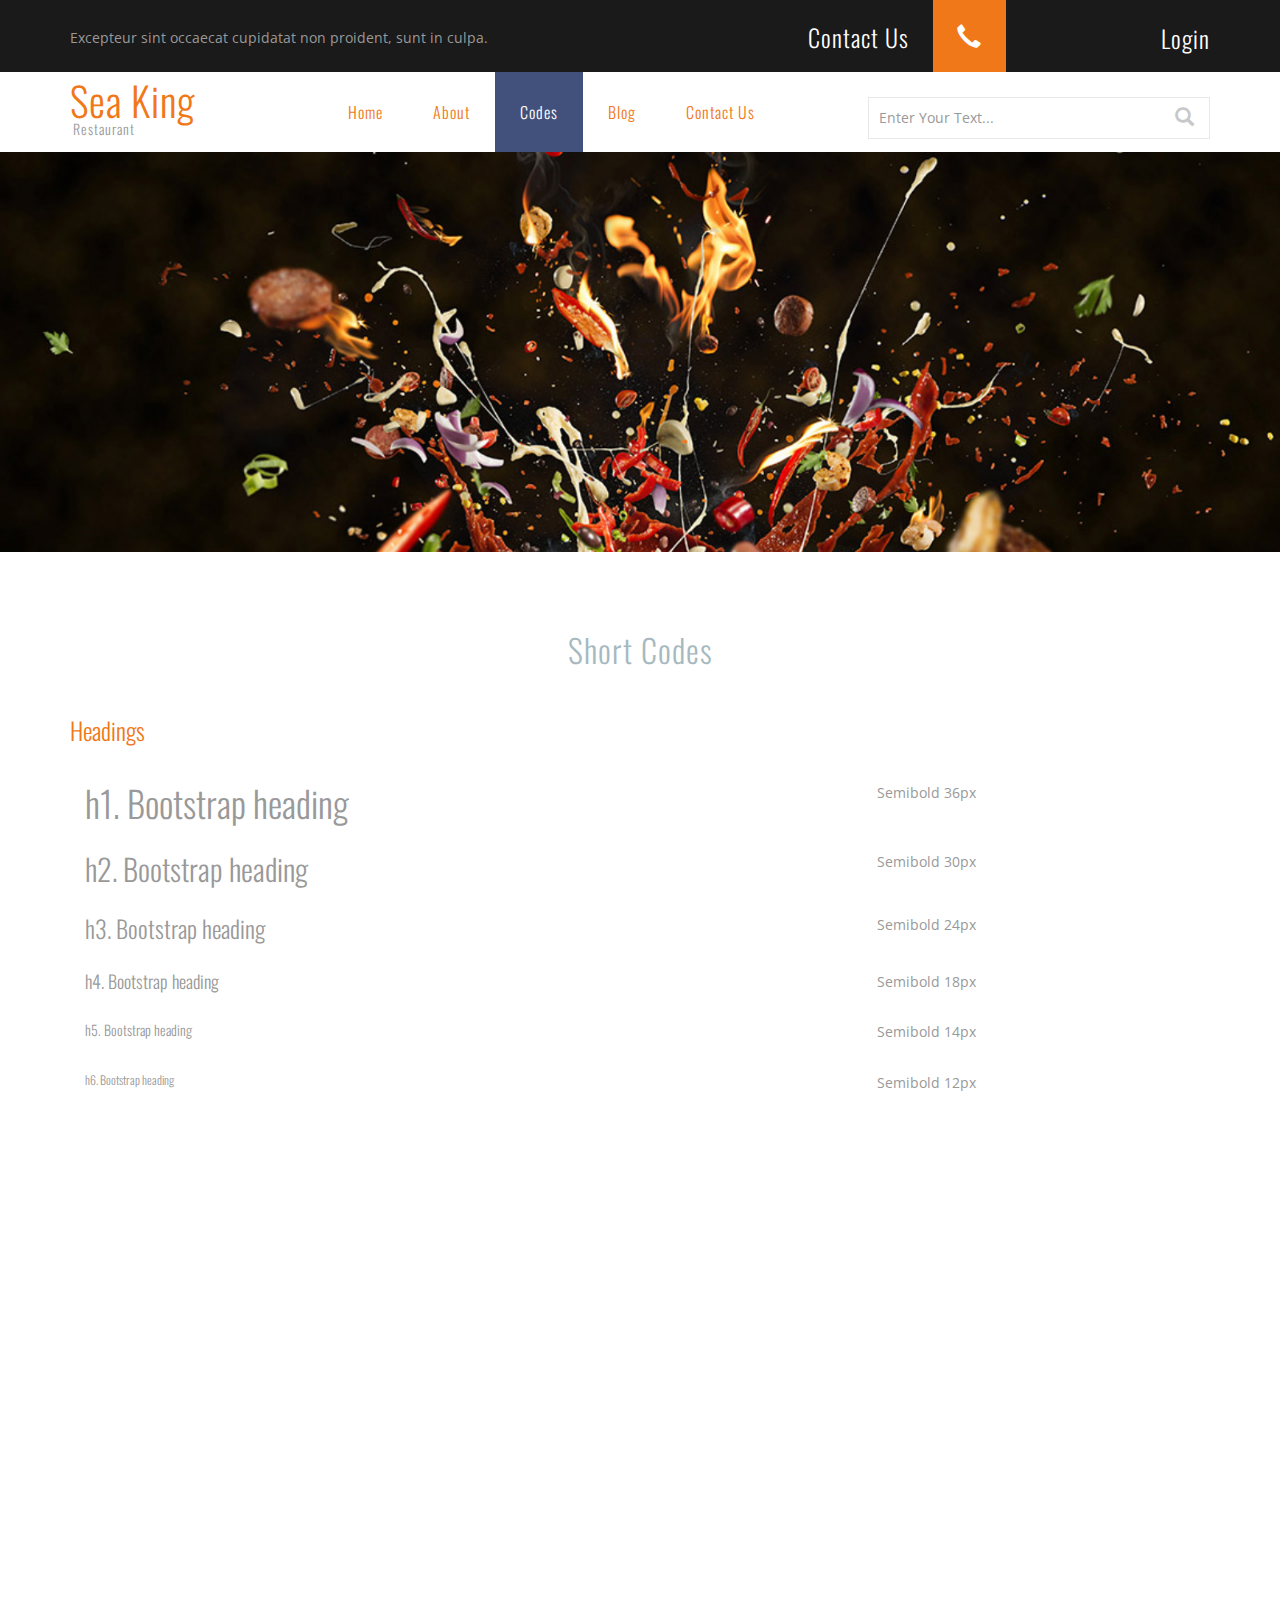
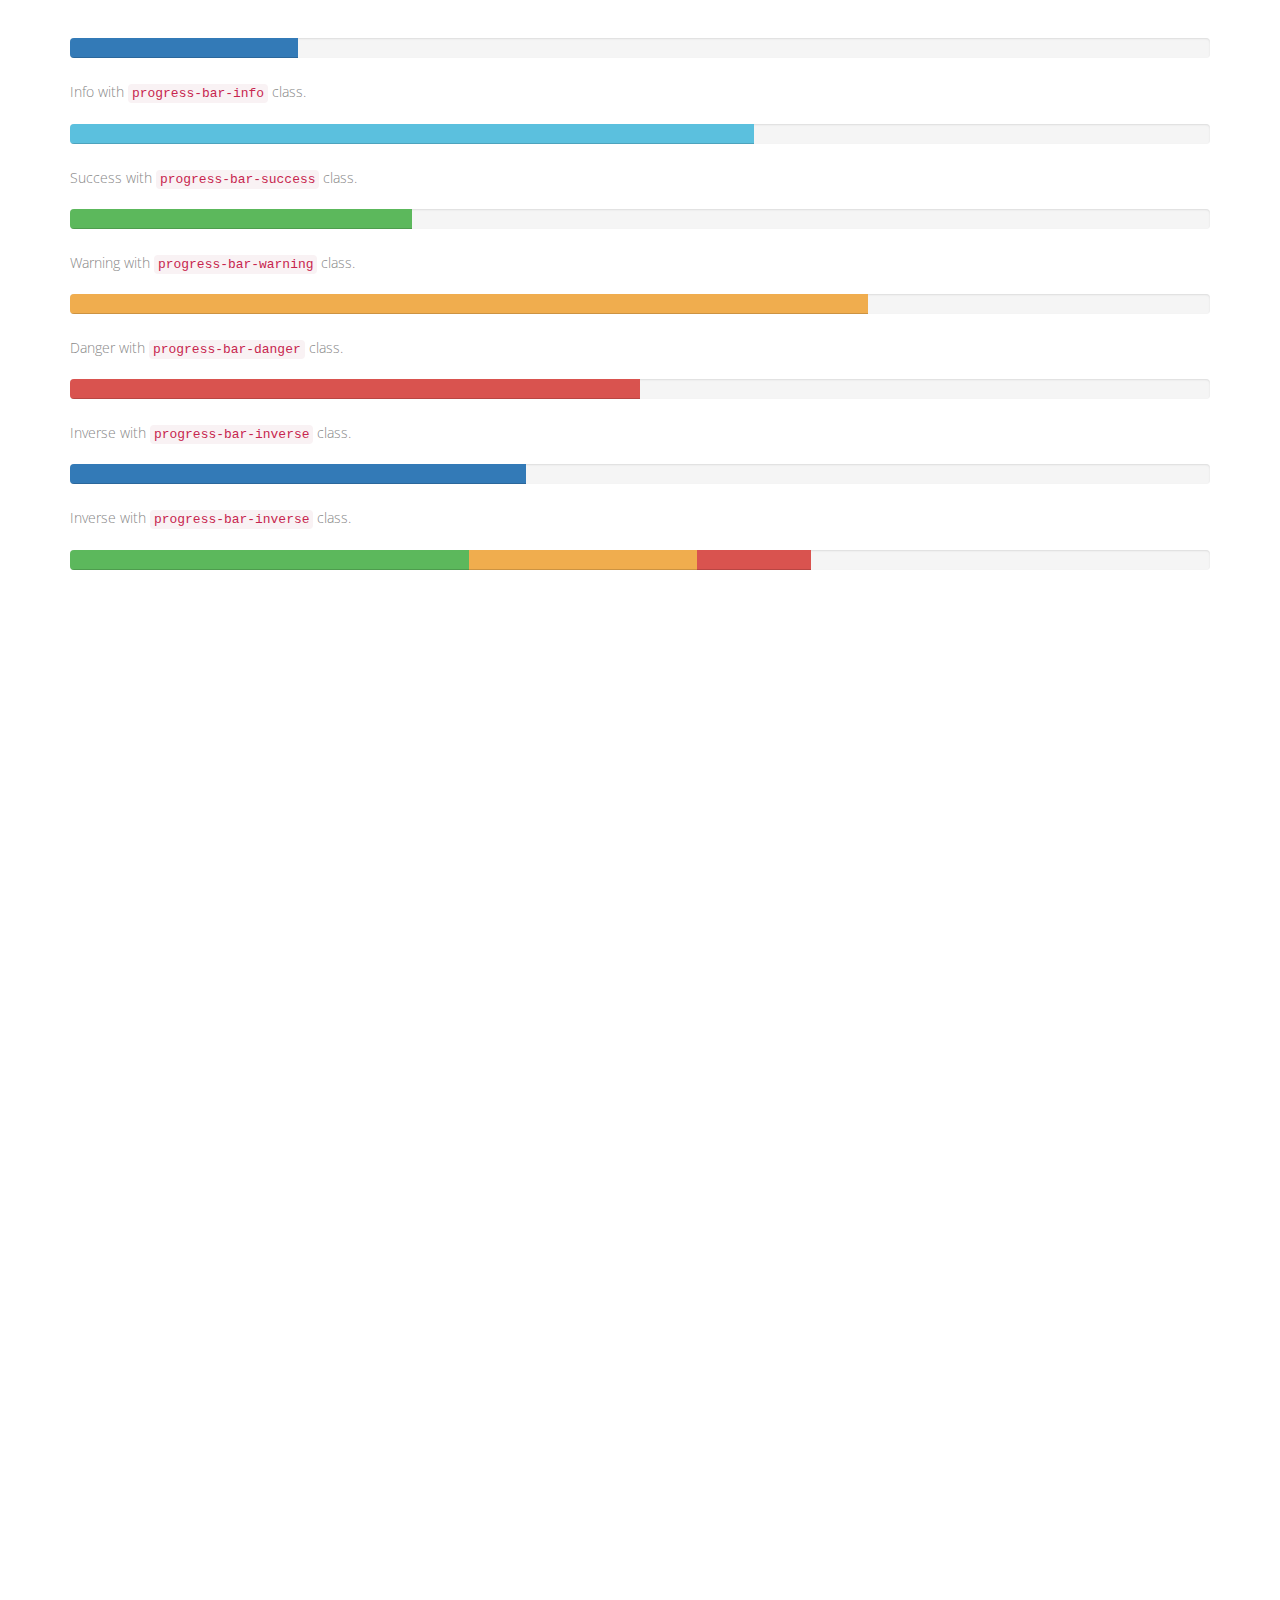
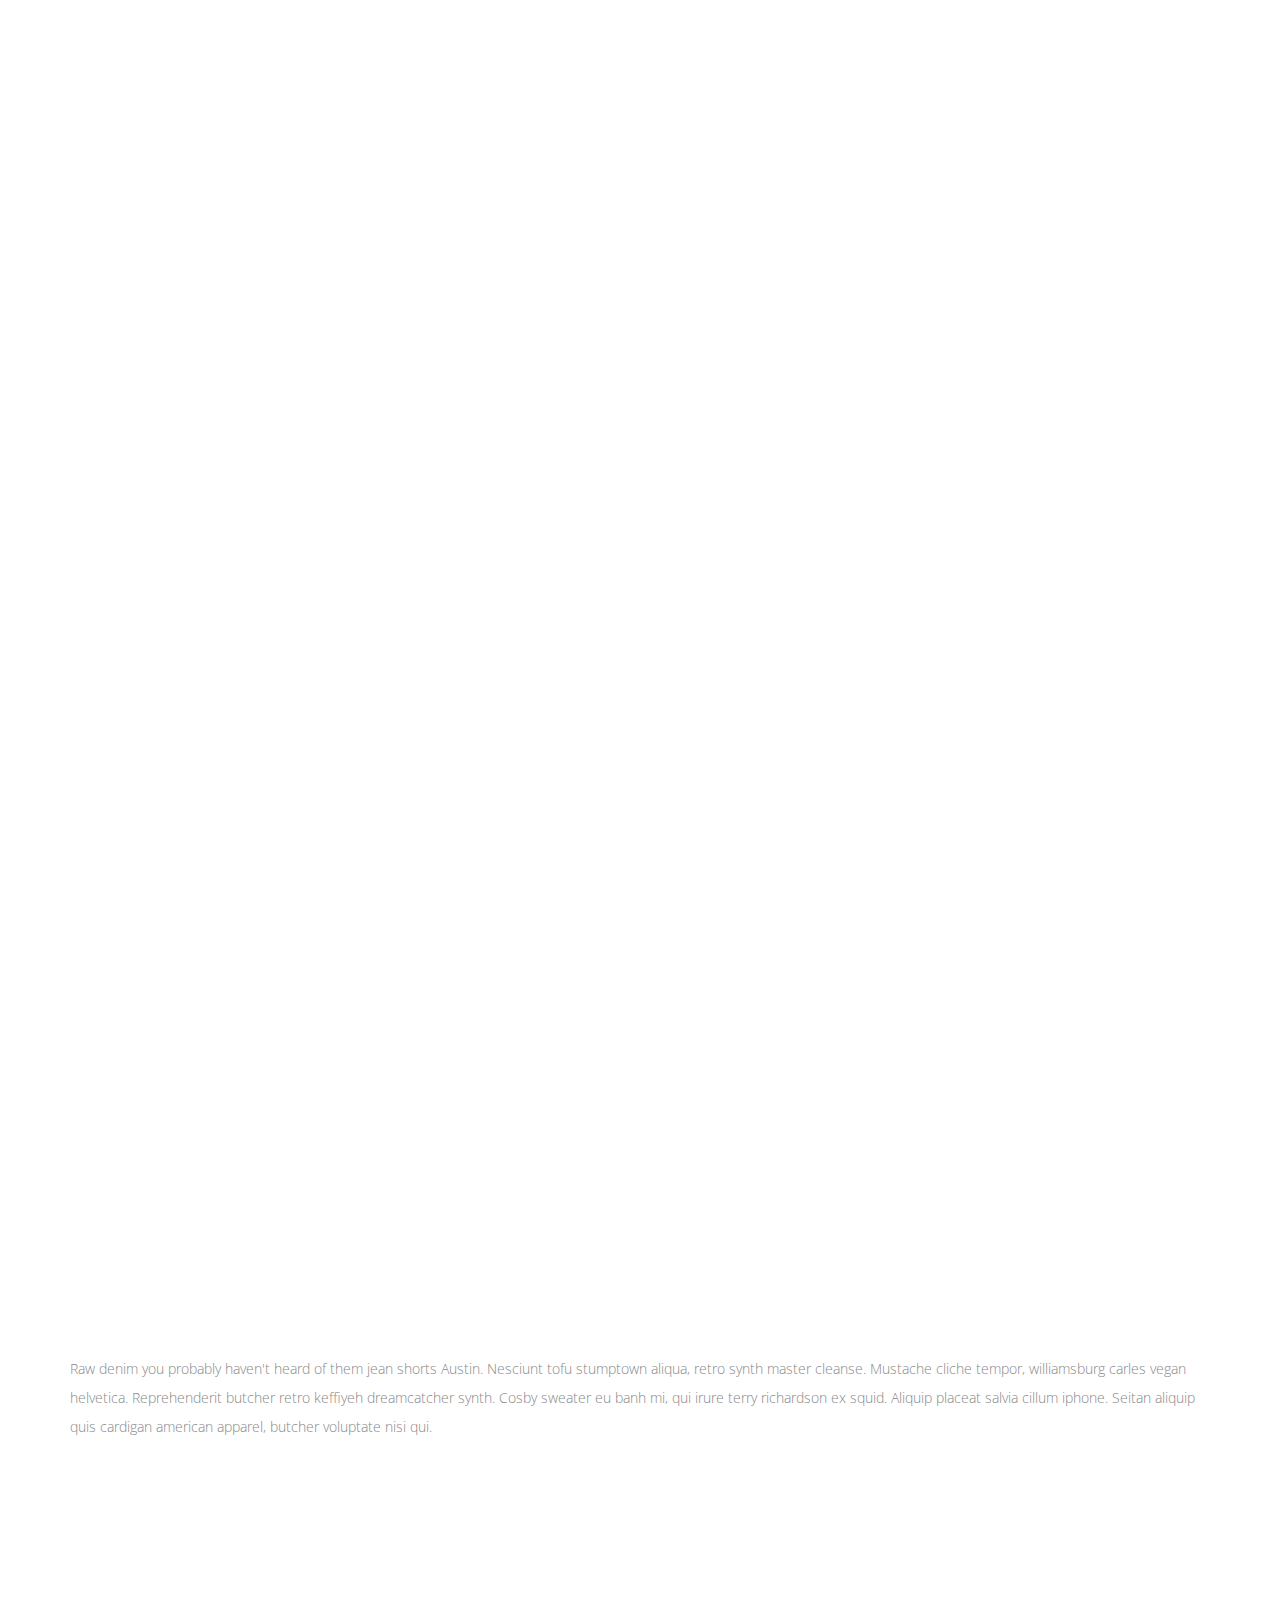
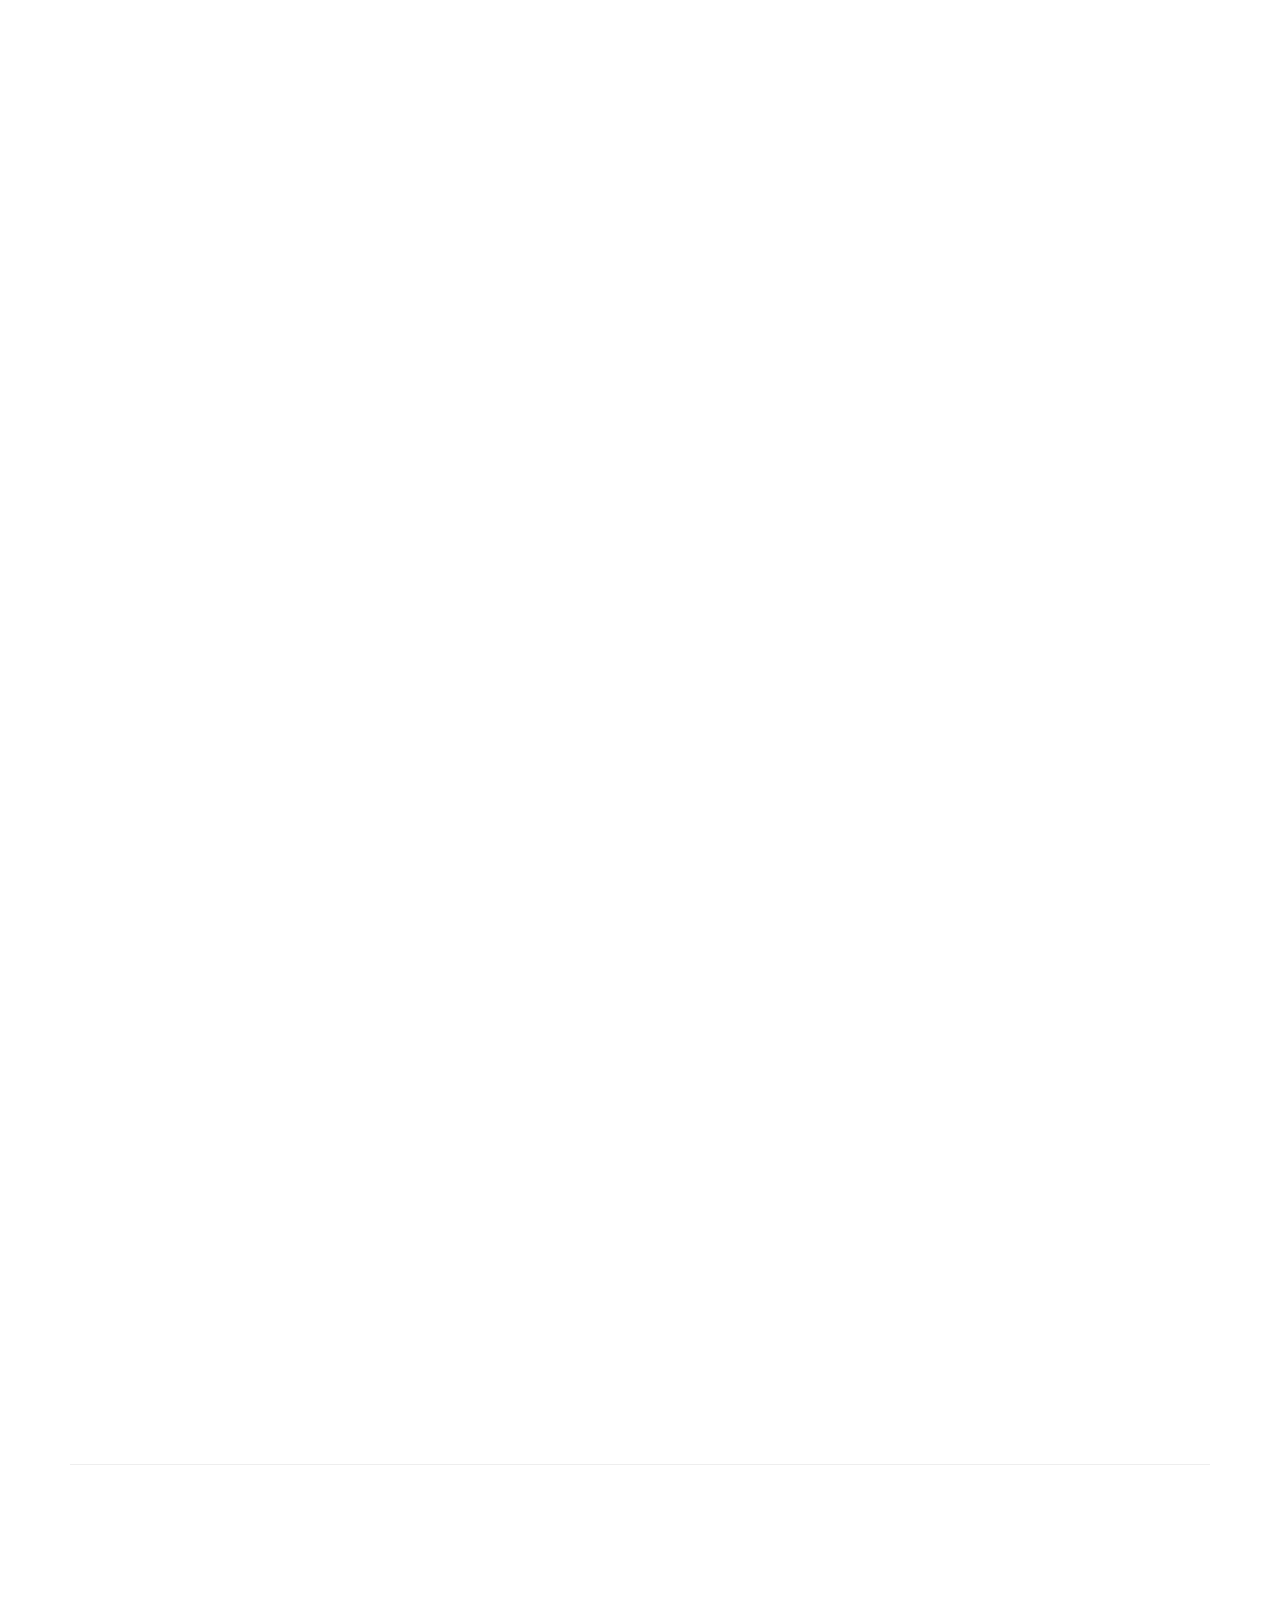
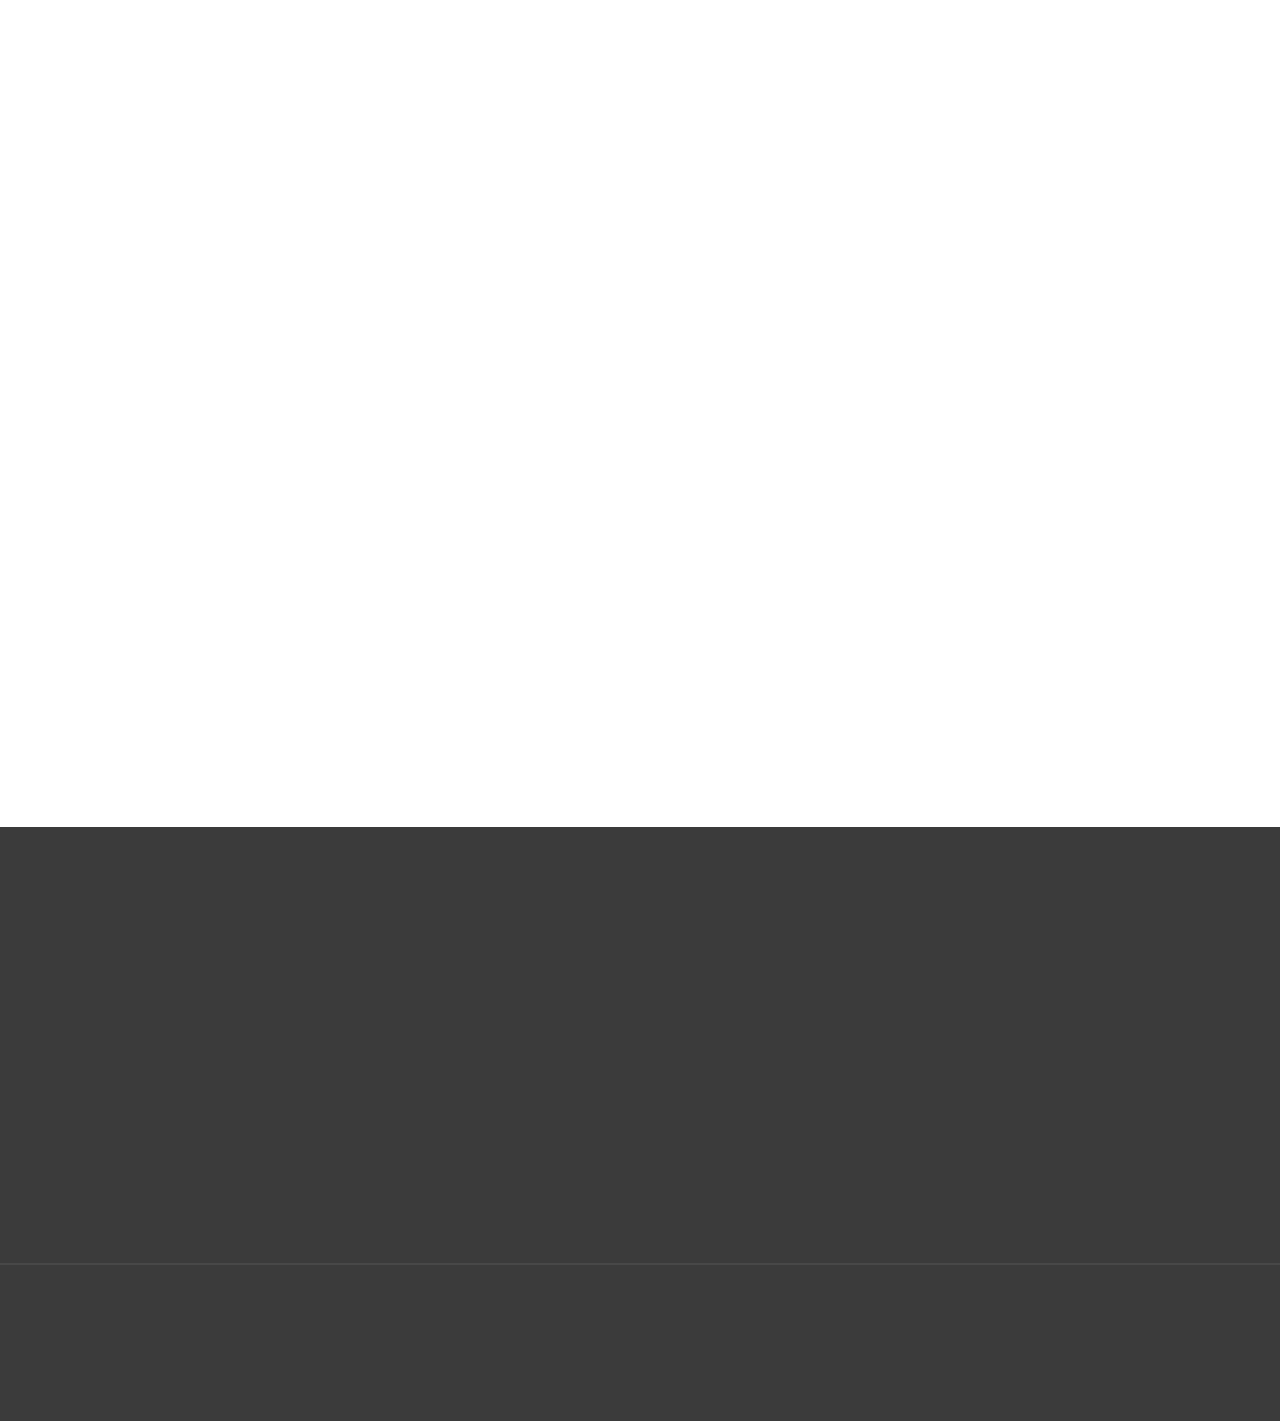
<file: project-one/web 2/codes.html>
<!--
Author: W3layouts
Author URL: http://w3layouts.com
License: Creative Commons Attribution 3.0 Unported
License URL: http://creativecommons.org/licenses/by/3.0/
-->
<!DOCTYPE html>
<html>
<head>
<title>Sea King Restaurant a Hotels And Restaurant Category Flat Bootstrap Responsive Website Template | Codes :: w3layouts</title>
<!-- for-mobile-apps -->
<meta name="viewport" content="width=device-width, initial-scale=1">
<meta http-equiv="Content-Type" content="text/html; charset=utf-8" />
<meta name="keywords" content="Sea King Restaurant Responsive web template, Bootstrap Web Templates, Flat Web Templates, Android Compatible web template, 
Smartphone Compatible web template, free webdesigns for Nokia, Samsung, LG, SonyEricsson, Motorola web design" />
<script type="application/x-javascript"> addEventListener("load", function() { setTimeout(hideURLbar, 0); }, false);
		function hideURLbar(){ window.scrollTo(0,1); } </script>
<!-- //for-mobile-apps -->
<link href="css/bootstrap.css" rel="stylesheet" type="text/css" media="all" />
<link href="css/style.css" rel="stylesheet" type="text/css" media="all" />
<!-- js -->
<script src="js/jquery-1.11.1.min.js"></script>
<!-- //js -->
<!-- login-pop-up -->
<script src="js/menu_jquery.js"></script>
<!-- //login-pop-up -->
<!-- animation-effect -->
<link href="css/animate.min.css" rel="stylesheet"> 
<script src="js/wow.min.js"></script>
<script>
 new WOW().init();
</script>
<!-- //animation-effect -->
<link href='//fonts.googleapis.com/css?family=Open+Sans:400,300,300italic,400italic,600,600italic,700,700italic,800,800italic' rel='stylesheet' type='text/css'>
<link href='//fonts.googleapis.com/css?family=Oswald:400,300,700' rel='stylesheet' type='text/css'>
</head>
	
<body>
<!-- header -->
	<div class="header-top">
		<div class="container">
			<div class="header-top-left animated wow slideInLeft" data-wow-delay=".5s">
				<p>Excepteur sint occaecat cupidatat non proident, sunt in culpa.</p>
			</div>
			<div class="header-top-left1 animated wow slideInLeft" data-wow-delay=".7s">
				<h1>Contact Us<span class="glyphicon glyphicon-earphone" aria-hidden="true"></span></h1>
			</div>
			<div class="header-top-right">
				<div id="loginContainer login"><a href="#" id="loginButton"><span>Login</span></a>
					<div id="loginBox">                
						<form id="loginForm">
							<fieldset id="body">
								<fieldset>
									<label for="email">Email Address</label>
									<input type="text" name="email" id="email">
								</fieldset>
								<fieldset>
									<label for="password">Password</label>
									<input type="password" name="password" id="password">
								</fieldset>
								<input type="submit" id="login" value="Sign in">
								<label for="checkbox"><input type="checkbox" id="checkbox"> <i>Remember me</i></label>
							</fieldset>
							<span><a href="#">Forgot your password?</a></span>
						</form>
					</div>
				</div>
			</div>
			<div class="clearfix"> </div>
		</div>
	</div>
	<div class="header-nav">
		<div class="container">
			<nav class="navbar navbar-default">
				<!-- Brand and toggle get grouped for better mobile display -->
				<div class="navbar-header">
				  <button type="button" class="navbar-toggle collapsed" data-toggle="collapse" data-target="#bs-example-navbar-collapse-1">
					<span class="sr-only">Toggle navigation</span>
					<span class="icon-bar"></span>
					<span class="icon-bar"></span>
					<span class="icon-bar"></span>
				  </button>
					<div class="logo animated wow slideInLeft" data-wow-delay=".5s">
						<a class="navbar-brand" href="index.html">Sea King <span>Restaurant</span></a>
					</div>
				</div>

				<!-- Collect the nav links, forms, and other content for toggling -->
				<div class="collapse navbar-collapse nav-wil" id="bs-example-navbar-collapse-1">
					<ul class="nav navbar-nav">
						<li><a href="index.html">Home</a></li>
						<li><a href="about.html">About</a></li>
						<li class="active"><a href="codes.html">Codes</a></li>
						<li><a href="blog.html">Blog</a></li>
						<li><a href="contact.html">Contact Us</a></li>
					</ul>
					
					<div class="search">
						<form>
							<span class="glyphicon glyphicon-search" aria-hidden="true"></span><input type="email" class="text" value="Enter Your Text..." onfocus="this.value = '';" onblur="if (this.value == '') {this.value = 'Enter Your Text...';}" required="">
						</form>
					</div>
				</div><!-- /.navbar-collapse -->	
				
			</nav>
		</div>
	</div>
<!-- //header -->
<!-- banner -->
	<div class="banner2 animated wow slideInUp" data-wow-delay=".5s">
	</div>
<!-- //banner -->
<!--typography-page -->
	<div class="typo">
		<div class="container">
			<h3 class="title animated wow zoomIn" data-wow-delay=".5s">Short Codes</h3>
			<div class="grid_3 grid_4 animated wow slideInUp" data-wow-delay=".5s">
				<h3 class="hdg">Headings</h3>
				<div class="bs-example">
					<table class="table">
						<tbody>
							<tr>
								<td><h1 id="h1.-bootstrap-heading">h1. Bootstrap heading<a class="anchorjs-link" href="#h1.-bootstrap-heading"><span class="anchorjs-icon"></span></a></h1></td>
								<td class="type-info">Semibold 36px</td>
							</tr>
							<tr>
								<td><h2 id="h2.-bootstrap-heading">h2. Bootstrap heading<a class="anchorjs-link" href="#h2.-bootstrap-heading"><span class="anchorjs-icon"></span></a></h2></td>
								<td class="type-info">Semibold 30px</td>
							</tr>
							<tr>
								<td><h3 id="h3.-bootstrap-heading">h3. Bootstrap heading<a class="anchorjs-link" href="#h3.-bootstrap-heading"><span class="anchorjs-icon"></span></a></h3></td>
								<td class="type-info">Semibold 24px</td>
							</tr>
							<tr>
								<td><h4 id="h4.-bootstrap-heading">h4. Bootstrap heading<a class="anchorjs-link" href="#h4.-bootstrap-heading"><span class="anchorjs-icon"></span></a></h4></td>
								<td class="type-info">Semibold 18px</td>
							</tr>
							<tr>
								<td><h5 id="h5.-bootstrap-heading">h5. Bootstrap heading<a class="anchorjs-link" href="#h5.-bootstrap-heading"><span class="anchorjs-icon"></span></a></h5></td>
								<td class="type-info">Semibold 14px</td>
							</tr>
							<tr>
								<td><h6>h6. Bootstrap heading</h6></td>
								<td class="type-info">Semibold 12px</td>
							</tr>
						</tbody>
					</table>
				</div>
			</div>
			<div class="grid_3 grid_5 animated wow slideInUp" data-wow-delay=".5s">
				<h3>Buttons</h3>
				<h1>
					<a href="#"><span class="label label-default">Default</span></a>
					<a href="#"><span class="label label-primary">Primary</span></a>
					<a href="#"><span class="label label-success">Success</span></a>
					<a href="#"><span class="label label-info">Info</span></a>
					<a href="#"><span class="label label-warning">Warning</span></a>
					<a href="#"><span class="label label-danger">Danger</span></a>
				</h1>
				<h2>
					<a href="#"><span class="label label-default">Default</span></a>
					<a href="#"><span class="label label-primary">Primary</span></a>
					<a href="#"><span class="label label-success">Success</span></a>
					<a href="#"><span class="label label-info">Info</span></a>
					<a href="#"><span class="label label-warning">Warning</span></a>
					<a href="#"><span class="label label-danger">Danger</span></a>
				</h2>
				<h3>
					<a href="#"><span class="label label-default">Default</span></a>
					<a href="#"><span class="label label-primary">Primary</span></a>
					<a href="#"><span class="label label-success">Success</span></a>
					<a href="#"><span class="label label-info">Info</span></a>
					<a href="#"><span class="label label-warning">Warning</span></a>
					<a href="#"><span class="label label-danger">Danger</span></a>
				</h3>
				<h4>
					<a href="#"><span class="label label-default">Default</span></a>
					<a href="#"><span class="label label-primary">Primary</span></a>
					<a href="#"><span class="label label-success">Success</span></a>
					<a href="#"><span class="label label-info">Info</span></a>
					<a href="#"><span class="label label-warning">Warning</span></a>
					<a href="#"><span class="label label-danger">Danger</span></a>
				</h4>
				<h5>
					<a href="#"><span class="label label-default">Default</span></a>
					<a href="#"><span class="label label-primary">Primary</span></a>
					<a href="#"><span class="label label-success">Success</span></a>
					<a href="#"><span class="label label-info">Info</span></a>
					<a href="#"><span class="label label-warning">Warning</span></a>
					<a href="#"><span class="label label-danger">Danger</span></a>
				</h5>
				<h6>
					<a href="#"><span class="label label-default">Default</span></a>
					<a href="#"><span class="label label-primary">Primary</span></a>
					<a href="#"><span class="label label-success">Success</span></a>
					<a href="#"><span class="label label-info">Info</span></a>
					<a href="#"><span class="label label-warning">Warning</span></a>
					<a href="#"><span class="label label-danger">Danger</span></a>
				</h6>
			</div>			   
			<div class="grid_3 grid_5 animated wow slideInUp" data-wow-delay=".5s">
				<h3>Progress Bars</h3>
				<div class="tab-content">
					<div class="tab-pane active" id="domprogress">
						<div class="progress">    
							<div class="progress-bar progress-bar-primary" style="width: 20%"></div>
						</div>
						<p>Info with <code>progress-bar-info</code> class.</p>
						<div class="progress">    
							<div class="progress-bar progress-bar-info" style="width: 60%"></div>
						</div>
						<p>Success with <code>progress-bar-success</code> class.</p>
						<div class="progress">
							<div class="progress-bar progress-bar-success" style="width: 30%"></div>
						</div>
						<p>Warning with <code>progress-bar-warning</code> class.</p>
						<div class="progress">
							<div class="progress-bar progress-bar-warning" style="width: 70%"></div>
						</div>
						<p>Danger with <code>progress-bar-danger</code> class.</p>
						<div class="progress">
							<div class="progress-bar progress-bar-danger" style="width: 50%"></div>
						</div>
						<p>Inverse with <code>progress-bar-inverse</code> class.</p>
						<div class="progress">
							<div class="progress-bar progress-bar-inverse" style="width: 40%"></div>
						</div>
						<p>Inverse with <code>progress-bar-inverse</code> class.</p>
						<div class="progress">
							<div class="progress-bar progress-bar-success" style="width: 35%"><span class="sr-only">35% Complete (success)</span></div>
							<div class="progress-bar progress-bar-warning" style="width: 20%"><span class="sr-only">20% Complete (warning)</span></div>
							<div class="progress-bar progress-bar-danger" style="width: 10%"><span class="sr-only">10% Complete (danger)</span></div>
						</div>
					</div>
				</div>
			</div>
			<div class="grid_3 grid_5 animated wow slideInUp" data-wow-delay=".5s">
				<h3>Alerts</h3>
				<div class="alert alert-success" role="alert">
					<strong>Well done!</strong> You successfully read this important alert message.
				</div>
				<div class="alert alert-info" role="alert">
					<strong>Heads up!</strong> This alert needs your attention, but it's not super important.
				</div>
				<div class="alert alert-warning" role="alert">
					<strong>Warning!</strong> Best check yo self, you're not looking too good.
				</div>
				<div class="alert alert-danger" role="alert">
					<strong>Oh snap!</strong> Change a few things up and try submitting again.
				</div>
			</div>
			<div class="grid_3 grid_5 animated wow slideInUp" data-wow-delay=".5s">
				<h3>Pagination</h3>
				<div class="col-md-6">
					<nav>
						<ul class="pagination pagination-lg">
							<li><a href="#" aria-label="Previous"><span aria-hidden="true">«</span></a></li>
							<li><a href="#">1</a></li>
							<li><a href="#">2</a></li>
							<li><a href="#">3</a></li>
							<li><a href="#">4</a></li>
							<li><a href="#">5</a></li>
							<li><a href="#" aria-label="Next"><span aria-hidden="true">»</span></a></li>
						</ul>
					</nav>
					<nav>
						<ul class="pagination">
							<li><a href="#" aria-label="Previous"><span aria-hidden="true">«</span></a></li>
							<li><a href="#">1</a></li>
							<li><a href="#">2</a></li>
							<li><a href="#">3</a></li>
							<li><a href="#">4</a></li>
							<li><a href="#">5</a></li>
							<li><a href="#" aria-label="Next"><span aria-hidden="true">»</span></a></li>
						</ul>
					</nav>
					<nav>
						<ul class="pagination pagination-sm">
							<li><a href="#" aria-label="Previous"><span aria-hidden="true">«</span></a></li>
							<li><a href="#">1</a></li>
							<li><a href="#">2</a></li>
							<li><a href="#">3</a></li>
							<li><a href="#">4</a></li>
							<li><a href="#">5</a></li>
							<li><a href="#" aria-label="Next"><span aria-hidden="true">»</span></a></li>
						</ul>
					</nav>
				</div>
				<div class="col-md-6">
					<ul class="pagination pagination-lg">
						<li class="disabled"><a href="#"><i class="fa fa-angle-left">«</i></a></li>
						<li class="active"><a href="#">1</a></li>
						<li><a href="#">2</a></li>
						<li><a href="#">3</a></li>
						<li><a href="#">4</a></li>
						<li><a href="#">5</a></li>
						<li><a href="#"><i class="fa fa-angle-right">»</i></a></li>
					</ul>
					<nav>
						<ul class="pagination">
							<li class="disabled"><a href="#" aria-label="Previous"><span aria-hidden="true">«</span></a></li>
							<li class="active"><a href="#">1 <span class="sr-only">(current)</span></a></li>
							<li><a href="#">2</a></li>
							<li><a href="#">3</a></li>
							<li><a href="#">4</a></li>
							<li><a href="#">5</a></li>
							<li><a href="#" aria-label="Next"><span aria-hidden="true">»</span></a></li>
						</ul>
					</nav>
					<ul class="pagination pagination-sm">
						<li class="disabled"><a href="#"><i class="fa fa-angle-left">«</i></a></li>
						<li class="active"><a href="#">1</a></li>
						<li><a href="#">2</a></li>
						<li><a href="#">3</a></li>
						<li><a href="#">4</a></li>
						<li><a href="#">5</a></li>
						<li><a href="#"><i class="fa fa-angle-right">»</i></a></li>
					</ul>
				</div>
				<div class="clearfix"> </div>
			</div>
			<div class="grid_3 grid_5 animated wow slideInUp" data-wow-delay=".5s">
				<h3>Breadcrumbs</h3>
				<ol class="breadcrumb">
					<li class="active">Home</li>
				</ol>
				<ol class="breadcrumb">
					<li><a href="#">Home</a></li>
					<li class="active">Library</li>
				</ol>
				<ol class="breadcrumb">
					<li><a href="#">Home</a></li>
					<li><a href="#">Library</a></li>
					<li class="active">Data</li>
				</ol>
			</div>
			<div class="grid_3 grid_5 animated wow slideInUp" data-wow-delay=".5s">
				<h3>Badges</h3>
				<div class="col-md-6">
					<p>Add modifier classes to change the appearance of a badge.</p>
					<table class="table table-bordered">
						<thead>
							<tr>
								<th>Classes</th>
								<th>Badges</th>
							</tr>
						</thead>
						<tbody>
							<tr>
								<td>No modifiers</td>
								<td><span class="badge">42</span></td>
							</tr>
							<tr>
								<td><code>.badge-primary</code></td>
								<td><span class="badge badge-primary">1</span></td>
							</tr>
							<tr>
								<td><code>.badge-success</code></td>
								<td><span class="badge badge-success">22</span></td>
							</tr>
							<tr>
								<td><code>.badge-info</code></td>
								<td><span class="badge badge-info">30</span></td>
							</tr>
							<tr>
								<td><code>.badge-warning</code></td>
								<td><span class="badge badge-warning">412</span></td>
							</tr>
							<tr>
								<td><code>.badge-danger</code></td>
								<td><span class="badge badge-danger">999</span></td>
							</tr>
						</tbody>
					</table>                    
				</div>
				<div class="col-md-6">
					<p>Easily highlight new or unread items with the <code>.badge</code> class</p>
					<div class="list-group list-group-alternate"> 
						<a href="#" class="list-group-item"><span class="badge">201</span> <i class="ti ti-email"></i> Inbox </a> 
						<a href="#" class="list-group-item"><span class="badge badge-primary">5021</span> <i class="ti ti-eye"></i> Profile visits </a> 
						<a href="#" class="list-group-item"><span class="badge">14</span> <i class="ti ti-headphone-alt"></i> Call </a> 
						<a href="#" class="list-group-item"><span class="badge">20</span> <i class="ti ti-comments"></i> Messages </a> 
						<a href="#" class="list-group-item"><span class="badge badge-warning">14</span> <i class="ti ti-bookmark"></i> Bookmarks </a> 
						<a href="#" class="list-group-item"><span class="badge badge-danger">30</span> <i class="ti ti-bell"></i> Notifications </a> 
					</div>
				</div>
			   <div class="clearfix"> </div>
			</div>	 
			<div class="grid_3 grid_5 animated wow slideInUp" data-wow-delay=".5s">
				<h3>Wells</h3>
				<div class="well">
					There are many variations of passages of Lorem Ipsum available, but the majority have suffered alteration
				</div>
				<div class="well">
					It is a long established fact that a reader will be distracted by the readable content of a page when looking at its layout. The point of using Lorem Ipsum is that it has a more-or-less normal distribution of letters, as opposed to using 'Content here
				</div>
				<div class="well">
						Lorem Ipsum is simply dummy text of the printing and typesetting industry. Lorem Ipsum has been the industry's standard dummy text ever since the 1500s, when an unknown printer took a galley of type and scrambled it to make a type specimen book. It has survived not only five centuries, but also the leap into electronic
				</div>
			</div>
			<div class="grid_3 grid_5 animated wow slideInUp" data-wow-delay=".5s">
				<h3 class="bars">Tabs</h3>
				<div class="bs-example bs-example-tabs" role="tabpanel" data-example-id="togglable-tabs">
					<ul id="myTab" class="nav nav-tabs" role="tablist">
						<li role="presentation" class="active"><a href="#home" id="home-tab" role="tab" data-toggle="tab" aria-controls="home" aria-expanded="true">Home</a></li>
						<li role="presentation"><a href="#profile" role="tab" id="profile-tab" data-toggle="tab" aria-controls="profile">Profile</a></li>
						<li role="presentation" class="dropdown">
							<a href="#" id="myTabDrop1" class="dropdown-toggle" data-toggle="dropdown" aria-controls="myTabDrop1-contents">Dropdown <span class="caret"></span></a>
							<ul class="dropdown-menu" role="menu" aria-labelledby="myTabDrop1" id="myTabDrop1-contents">
								<li><a href="#dropdown1" tabindex="-1" role="tab" id="dropdown1-tab" data-toggle="tab" aria-controls="dropdown1">@fat</a></li>
								<li><a href="#dropdown2" tabindex="-1" role="tab" id="dropdown2-tab" data-toggle="tab" aria-controls="dropdown2">@mdo</a></li>
							</ul>
						</li>
					</ul>
					<div id="myTabContent" class="tab-content">
						<div role="tabpanel" class="tab-pane fade in active" id="home" aria-labelledby="home-tab">
							<p>Raw denim you probably haven't heard of them jean shorts Austin. Nesciunt tofu stumptown aliqua, retro synth master cleanse. Mustache cliche tempor, williamsburg carles vegan helvetica. Reprehenderit butcher retro keffiyeh dreamcatcher synth. Cosby sweater eu banh mi, qui irure terry richardson ex squid. Aliquip placeat salvia cillum iphone. Seitan aliquip quis cardigan american apparel, butcher voluptate nisi qui.</p>
						</div>
						<div role="tabpanel" class="tab-pane fade" id="profile" aria-labelledby="profile-tab">
							<p>Food truck fixie locavore, accusamus mcsweeney's marfa nulla single-origin coffee squid. Exercitation +1 labore velit, blog sartorial PBR leggings next level wes anderson artisan four loko farm-to-table craft beer twee. Qui photo booth letterpress, commodo enim craft beer mlkshk aliquip jean shorts ullamco ad vinyl cillum PBR. Homo nostrud organic, assumenda labore aesthetic magna delectus mollit. Keytar helvetica VHS salvia yr, vero magna velit sapiente labore stumptown. Vegan fanny pack odio cillum wes anderson 8-bit, sustainable jean shorts beard ut DIY ethical culpa terry richardson biodiesel. Art party scenester stumptown, tumblr butcher vero sint qui sapiente accusamus tattooed echo park.</p>
						</div>
						<div role="tabpanel" class="tab-pane fade" id="dropdown1" aria-labelledby="dropdown1-tab">
							<p>Etsy mixtape wayfarers, ethical wes anderson tofu before they sold out mcsweeney's organic lomo retro fanny pack lo-fi farm-to-table readymade. Messenger bag gentrify pitchfork tattooed craft beer, iphone skateboard locavore carles etsy salvia banksy hoodie helvetica. DIY synth PBR banksy irony. Leggings gentrify squid 8-bit cred pitchfork. Williamsburg banh mi whatever gluten-free, carles pitchfork biodiesel fixie etsy retro mlkshk vice blog. Scenester cred you probably haven't heard of them, vinyl craft beer blog stumptown. Pitchfork sustainable tofu synth chambray yr.</p>
						</div>
						<div role="tabpanel" class="tab-pane fade" id="dropdown2" aria-labelledby="dropdown2-tab">
							<p>Trust fund seitan letterpress, keytar raw denim keffiyeh etsy art party before they sold out master cleanse gluten-free squid scenester freegan cosby sweater. Fanny pack portland seitan DIY, art party locavore wolf cliche high life echo park Austin. Cred vinyl keffiyeh DIY salvia PBR, banh mi before they sold out farm-to-table VHS viral locavore cosby sweater. Lomo wolf viral, mustache readymade thundercats keffiyeh craft beer marfa ethical. Wolf salvia freegan, sartorial keffiyeh echo park vegan.</p>
						</div>
					</div>
				</div>
			</div>
			<h3 class="bars animated wow slideInUp" data-wow-delay=".5s">Unordered List</h3>
			<ul class="list-group animated wow slideInUp" data-wow-delay=".5s">
			  <li class="list-group-item">Cras justo odio</li>
			  <li class="list-group-item">Dapibus ac facilisis in</li>
			  <li class="list-group-item">Morbi leo risus</li>
			  <li class="list-group-item">Porta ac consectetur ac</li>
			  <li class="list-group-item">Vestibulum at eros</li>
			</ul>
			<h3 class="bars animated wow slideInUp" data-wow-delay=".5s">Ordered List</h3>
			<ol class="animated wow slideInUp" data-wow-delay=".5s">
				<li class="list-group-item1">Cras justo odio</li>
				<li class="list-group-item1">Dapibus ac facilisis in</li>
				<li class="list-group-item1">Morbi leo risus</li>
				<li class="list-group-item1">Porta ac consectetur ac</li>
				<li class="list-group-item1">Vestibulum at eros</li>
			</ol>
			<h3 class="bars animated wow slideInUp" data-wow-delay=".5s">Forms</h3>
			<div class="input-group animated wow slideInUp" data-wow-delay=".5s">
				<span class="input-group-addon" id="basic-addon1">@</span>
				<input type="text" class="form-control" placeholder="Username" aria-describedby="basic-addon1">
			</div>
			<div class="input-group animated wow slideInUp" data-wow-delay=".5s">
				<input type="text" class="form-control" placeholder="Recipient's username" aria-describedby="basic-addon2">
				<span class="input-group-addon" id="basic-addon2">@example.com</span>
			</div>
			<div class="input-group animated wow slideInUp" data-wow-delay=".5s">
				<span class="input-group-addon">$</span>
					<input type="text" class="form-control" aria-label="Amount (to the nearest dollar)">
				<span class="input-group-addon">.00</span>
			</div>
			<div class="input-group input-group-lg animated wow slideInUp" data-wow-delay=".5s">
				<span class="input-group-addon" id="sizing-addon1">@</span>
				<input type="text" class="form-control" placeholder="Username" aria-describedby="sizing-addon1">
			</div>
			<div class="input-group animated wow slideInUp" data-wow-delay=".5s">
				<span class="input-group-addon" id="sizing-addon2">@</span>
				<input type="text" class="form-control" placeholder="Username" aria-describedby="sizing-addon2">
			</div>
			<div class="input-group input-group-sm animated wow slideInUp" data-wow-delay=".5s">
				<span class="input-group-addon" id="sizing-addon3">@</span>
				<input type="text" class="form-control" placeholder="Username" aria-describedby="sizing-addon3">
			</div>
			<div class="row animated wow slideInUp" data-wow-delay=".5s">
				<div class="col-lg-6 in-gp-tl">
					<div class="input-group">
						<span class="input-group-addon">
							<input type="checkbox" aria-label="...">
						</span>
						<input type="text" class="form-control" aria-label="...">
					</div><!-- /input-group -->
				</div><!-- /.col-lg-6 -->
				<div class="col-lg-6 in-gp-tb">
					<div class="input-group">
						<span class="input-group-addon">
							<input type="radio" aria-label="...">
						</span>
						<input type="text" class="form-control" aria-label="...">
					</div><!-- /input-group -->
				</div><!-- /.col-lg-6 -->
			</div><!-- /.row -->
			<div class="row animated wow slideInUp" data-wow-delay=".5s">
				<div class="col-lg-6 in-gp-tl">
					<div class="input-group">
						<span class="input-group-btn">
							<button class="btn btn-default" type="button">Go!</button>
						</span>
						<input type="text" class="form-control" placeholder="Search for...">
					</div><!-- /input-group -->
				</div><!-- /.col-lg-6 -->
				<div class="col-lg-6 in-gp-tb">
					<div class="input-group">
						<input type="text" class="form-control" placeholder="Search for...">
						<span class="input-group-btn">
							<button class="btn btn-default" type="button">Go!</button>
						</span>
					</div><!-- /input-group -->
				</div><!-- /.col-lg-6 -->
			</div><!-- /.row -->
			<div class="row animated wow slideInUp" data-wow-delay=".5s">
				<div class="col-lg-6 in-gp-tl">
					<div class="input-group">
						<div class="input-group-btn">
							<button type="button" class="btn btn-default dropdown-toggle" data-toggle="dropdown" aria-haspopup="true" aria-expanded="false">Action <span class="caret"></span></button>
							<ul class="dropdown-menu">
								<li><a href="#">Action</a></li>
								<li><a href="#">Another action</a></li>
								<li><a href="#">Something else here</a></li>
								<li role="separator" class="divider"></li>
								<li><a href="#">Separated link</a></li>
							</ul>
						</div><!-- /btn-group -->
						<input type="text" class="form-control" aria-label="...">
					</div><!-- /input-group -->
				</div><!-- /.col-lg-6 -->
				<div class="col-lg-6 in-gp-tb">
					<div class="input-group">
						<input type="text" class="form-control" aria-label="...">
						<div class="input-group-btn">
							<button type="button" class="btn btn-default dropdown-toggle" data-toggle="dropdown" aria-haspopup="true" aria-expanded="false">Action <span class="caret"></span></button>
							<ul class="dropdown-menu dropdown-menu-right">
								<li><a href="#">Action</a></li>
								<li><a href="#">Another action</a></li>
								<li><a href="#">Something else here</a></li>
								<li role="separator" class="divider"></li>
								<li><a href="#">Separated link</a></li>
							</ul>
						</div><!-- /btn-group -->
					</div><!-- /input-group -->
				</div><!-- /.col-lg-6 -->
			</div><!-- /.row -->
			<div class="page-header animated wow slideInUp" data-wow-delay=".5s">
				<h3 class="bars">Tables</h3>
			</div>
			<h2 class="typoh2 animated wow slideInUp" data-wow-delay=".5s">Default styles</h2>
			<p class="animated wow slideInUp" data-wow-delay=".5s">For basic stylinglight padding and only horizontal add the base class <code>.table</code> to any <code>&lt;table&gt;</code>.</p>
			<div class="bs-docs-example animated wow slideInUp" data-wow-delay=".5s">
				<table class="table">
					<thead>
						<tr>
							<th>#</th>
							<th>First Name</th>
							<th>Last Name</th>
							<th>Username</th>
						</tr>
					</thead>
					<tbody>
						<tr>
							<td>1</td>
							<td>Mark</td>
							<td>Otto</td>
							<td>@mdo</td>
						</tr>
						<tr>
							<td>2</td>
							<td>Jacob</td>
							<td>Thornton</td>
							<td>@fat</td>
						</tr>
						<tr>
							<td>3</td>
							<td>Larry</td>
							<td>the Bird</td>
							<td>@twitter</td>
						</tr>
					</tbody>
				</table>
			</div>
			<hr class="bs-docs-separator">
			<p class="animated wow slideInUp" data-wow-delay=".5s">Add any of the following classes to the <code>.table</code> base class.</p>
			<p class="animated wow slideInUp" data-wow-delay=".5s">Adds zebra-striping to any table row within the <code>&lt;tbody&gt;</code> via the <code>:nth-child</code> CSS selector (not available in IE7-8).</p>
			<div class="bs-docs-example animated wow slideInUp" data-wow-delay=".5s">
				<table class="table table-striped">
					<thead>
						<tr>
							<th>#</th>
							<th>First Name</th>
							<th>Last Name</th>
							<th>Username</th>
						</tr>
					</thead>
					<tbody>
						<tr>
							<td>1</td>
							<td>Mark</td>
							<td>Otto</td>
							<td>@mdo</td>
						</tr>
						<tr>
							<td>2</td>
							<td>Jacob</td>
							<td>Thornton</td>
							<td>@fat</td>
						</tr>
						<tr>
							<td>3</td>
							<td>Larry</td>
							<td>the Bird</td>
							<td>@twitter</td>
						</tr>
					</tbody>
				</table>
			</div>
			<p class="animated wow slideInUp" data-wow-delay=".5s">Add borders and rounded corners to the table.</p>
			<div class="bs-docs-example animated wow slideInUp" data-wow-delay=".5s">
				<table class="table table-bordered">
					<thead>
						<tr>
							<th>#</th>
							<th>First Name</th>
							<th>Last Name</th>
							<th>Username</th>
						</tr>
					</thead>
					<tbody>
						<tr>
							<td rowspan="2">1</td>
							<td>Mark</td>
							<td>Otto</td>
							<td>@mdo</td>
						</tr>
						<tr>
							<td>Mark</td>
							<td>Otto</td>
							<td>@getbootstrap</td>
						</tr>
						<tr>
							<td>2</td>
							<td>Jacob</td>
							<td>Thornton</td>
							<td>@fat</td>
						</tr>
						<tr>
							<td>3</td>
							<td colspan="2">Larry the Bird</td>
							<td>@twitter</td>
						</tr>
					</tbody>
				</table>
			</div>
			<p class=" animated wow slideInUp" data-wow-delay=".5s">Enable a hover state on table rows within a <code>&lt;tbody&gt;</code>.</p>
			<div class="bs-docs-example animated wow slideInUp" data-wow-delay=".5s">
				<table class="table table-hover">
					<thead>
						<tr>
						  <th>#</th>
						  <th>First Name</th>
						  <th>Last Name</th>
						  <th>Username</th>
						</tr>
					</thead>
					<tbody>
						<tr>
						  <td>1</td>
						  <td>Mark</td>
						  <td>Otto</td>
						  <td>@mdo</td>
						</tr>
						<tr>
						  <td>2</td>
						  <td>Jacob</td>
						  <td>Thornton</td>
						  <td>@fat</td>
						</tr>
						<tr>
						  <td>3</td>
						  <td colspan="2">Larry the Bird</td>
						  <td>@twitter</td>
						</tr>
					</tbody>
				</table>
			</div>
		</div>
	</div>
<!-- //typography-page -->
<!-- footer -->
	<div class="footer">
		<div class="container">	
			<div class="footer-grids">
				<div class="col-md-4 footer-grid animated wow slideInLeft" data-wow-delay=".5s">
					<h3>Disclaimer</h3>
					<p>Lorem ipsum dolor sit amet, consectetur adipiscing elit, sed do 
						eiusmod tempor incididunt ut labore et dolore magna aliqua. Ut enim ad 
						minim veniam, quis nostrud exercitation.</p>
					<a class="exam" href="#">www.example.com</a>
				</div>
				<div class="col-md-4 footer-grid animated wow slideInLeft" data-wow-delay=".7s">
					<h3>Our Dealers</h3>
					<div class="dealer-grids">
						<div class="dealer-grid-left">
							<a href="single.html"><img src="images/15.jpg" alt=" " class="img-responsive" /></a>
						</div>
						<div class="dealer-grid-right">
							<h4><a href="single.html">soluta nobis est eligendi</a></h4>
							<p>Temporibus autem quibusdam et aut officiis debitis 
								aut rerum necessitatibus.</p>
						</div>
						<div class="clearfix"> </div>
					</div>
					<div class="dealer-grids">
						<div class="dealer-grid-left">
							<a href="single.html"><img src="images/16.jpg" alt=" " class="img-responsive" /></a>
						</div>
						<div class="dealer-grid-right">
							<h4><a href="single.html">soluta nobis est eligendi</a></h4>
							<p>Temporibus autem quibusdam et aut officiis debitis 
								aut rerum necessitatibus.</p>
						</div>
						<div class="clearfix"> </div>
					</div>
				</div>
				<div class="col-md-4 footer-grid animated wow slideInLeft" data-wow-delay=".8s">
					<h3>Flickr Posts</h3>
					<div class="footer-grds">
						<div class="footer-grd">
							<a href="single.html"><img src="images/13.jpg" alt=" " class="img-responsive" /></a>
						</div>
						<div class="footer-grd">
							<a href="single.html"><img src="images/14.jpg" alt=" " class="img-responsive" /></a>
						</div>
						<div class="footer-grd">
							<a href="single.html"><img src="images/13.jpg" alt=" " class="img-responsive" /></a>
						</div>
						<div class="footer-grd">
							<a href="single.html"><img src="images/14.jpg" alt=" " class="img-responsive" /></a>
						</div>
						<div class="clearfix"> </div>
					</div>
					<div class="footer-grds">
						<div class="footer-grd">
							<a href="single.html"><img src="images/14.jpg" alt=" " class="img-responsive" /></a>
						</div>
						<div class="footer-grd">
							<a href="single.html"><img src="images/13.jpg" alt=" " class="img-responsive" /></a>
						</div>
						<div class="footer-grd">
							<a href="single.html"><img src="images/14.jpg" alt=" " class="img-responsive" /></a>
						</div>
						<div class="footer-grd">
							<a href="single.html"><img src="images/13.jpg" alt=" " class="img-responsive" /></a>
						</div>
						<div class="clearfix"> </div>
					</div>
				</div>
				<div class="clearfix"> </div>
			</div>
		</div>
	</div>
	<div class="footer-copy">
		<div class="container">	
			<div class="footer-left animated wow slideInUp" data-wow-delay=".5s">
				<p>© 2016 Sea King Restaurant. All rights reserved | Design by <a href="http://w3layouts.com">W3layouts</a></p>
			</div>
			<div class="footer-right animated wow slideInUp" data-wow-delay=".7s">
				<ul>
					<li><a href="#" class="p"> </a></li>
					<li><a href="#" class="facebook"> </a></li>
					<li><a href="#" class="in"> </a></li>
				</ul>
			</div>
			<div class="clearfix"> </div>
		</div>
	</div>
<!-- //footer -->
<!-- for bootstrap working -->
	<script src="js/bootstrap.js"></script>
<!-- //for bootstrap working -->
</body>
</html>
</file>
<file: project-one/web 2/css/style.css>
/*--
Author: W3layouts
Author URL: http://w3layouts.com
License: Creative Commons Attribution 3.0 Unported
License URL: http://creativecommons.org/licenses/by/3.0/
--*/
html, body{
    font-size: 100%;
	background:	#fff;
	font-family: 'Open Sans', sans-serif;
	
}
p{
	margin:0;
}
h1,h2,h3,h4,h5,h6,a{
	font-family: 'Noticia Text', serif;
	font-family: 'Oswald', sans-serif;
	font-weight:300;
	margin:0;
}
ul,label{
	margin:0;
	padding:0;
}
body a:hover{
	text-decoration:none;
}

/*-- header-top --*/
.header-top{
	background:#1A1A1A;
}
.header-top-left{
	float:left;
}
.header-top-right{
	float:right;
	margin:1.3em 0 0;
}
.header-top-left p{
	font-size:14px;
	color:#999;
	margin:2em 0 0;
}
.header-top-right a{
	font-size:1.5em;
	color:#fff;
	text-decoration:none;
	font-weight: 300;
    letter-spacing: 1px;
	display:block;
}
/*--Login --*/
#loginContainer {
    position:relative;
}
#loginContainer a span{
  display:block;
}
/* Login Button */
#loginButton { 
    display:inline-block;  
    position:relative;
    z-index:30;
    cursor:pointer;
}
/* Login Box */
#loginBox {
    position:absolute;
	top: 9%;
    right: 13%;
    display:none;
    z-index:99999;
}
#loginForm:after {
	content: '';
    position: absolute;
    right: 25px;
    top: -10px;
    border-left: 10px solid rgba(0, 0, 0, 0);
    border-right: 10px solid rgba(0, 0, 0, 0);
    border-bottom: 10px solid #CAC9C9;
}
/* Login Form */
#loginForm {
   width: 300px;
	background: #fff;
	border: 1px solid #d6d6d6;
}
#loginForm fieldset {
    margin:0 0 15px 0;
    display:block;
    border:0;
    padding:0;
}
fieldset#body {
    border-radius:3px;
    -webkit-border-radius:3px;
    -moz-border-radius:3px;
    -o-border-radius:3px;
    padding:15px 15px;
    margin:0;
}
#loginForm #checkbox {
    width:auto;
    margin:3px 6px 0 0;
    float:left;
    padding:0;
    border:0;
    *margin:-3px 9px 0 0; /* IE7 Fix */
}
#body label {
    color:#87807c;
    margin:10px 0 0 0;
    display:block;
    float:left;
    font-size:0.9em;
}
#loginForm #body fieldset label{
    display:block;
    float:none;
    margin:0 0 6px 0;
	font-weight: 500;
    font-size: 13px;
}
#body label i {
    color: #F07818;
    font-size: 13px;
    font-weight: 500;
}
/* Default Input */
#loginForm input {
    width:92%;
    border:1px solid #DADADA;
	color: #222;
	background:#FFF;
    padding:6px;
	font-size: 0.9em;
    -webkit-apperance:none;
}
/* Sign In Button */
#loginForm #login {
    background: #42517B;
    color: #fff;
    font-size: 1em;
    padding: 5px 20px;
	font-weight:300;
    /* margin: 0; */
    transition: all .5s;
    -webkit-transition: all .5s;
    -moz-transition: all .5s;
    -o-transition: all .5s;
    font-family: 'Oswald', sans-serif;
}
#loginForm #login:hover {
	background: #fff;
	color: #42517B;
}
/* Forgot your password */
#loginForm span {
    display: block;
    padding-bottom: 15px;
    text-align: center;
}
#loginForm span a{
    font-weight:100;
	color:#999;
	font-size:14px;
}
#loginForm span a:hover{
	text-decoration:none;
	color:#000;
}
input:focus {
    outline:none;
}
/*--//Login --*/
.header-top-left1{
	float:left;
	margin-left:20em;
}
.header-top-left1 h1{
	font-size:1.5em;
	color:#fff;
	margin:0;
	font-weight: 300;
    letter-spacing: 1px;
}
.header-top-left1 h1 span{
	background: #F07818;
    padding: 1em;
    top: 0;
    left: 1em;
}
/*-- //header-top --*/
/*-- header-nav --*/
.navbar-default .navbar-collapse, .navbar-default .navbar-form {
    border: none;
    padding: 0;
}
.navbar-default {
    background: none;
    border: none;
	margin: 0;
}
.navbar-default .navbar-brand {
    color: #F07818;
    font-size: 2.5em;
    font-weight: 300;
    letter-spacing: 1px;
    padding:0.2em 0 0;
    line-height: 1em;
	height: 80px;
}
.navbar-default .navbar-brand:hover, .navbar-default .navbar-brand:focus{
	color: #F07818;
}
.navbar-brand  span{
	display: block;
    font-size: 14px;
    line-height: 1.3em;
    padding-left:.2em;
    color: #999;
}
.navbar-nav {
    float: left;
    margin: 0 0 0 8em;
}
.navbar-default .navbar-nav > .active > a, .navbar-default .navbar-nav > .active > a:hover, .navbar-default .navbar-nav > .active > a:focus {
    color: #fff;
    font-weight: 300;
    letter-spacing: 1px;
    background-color: #42517B;
}
.navbar-default .navbar-nav > li > a {
    color: #F07818;
    font-weight: 300;
    letter-spacing: 1px;
    font-size: 1em;
    padding: 30px 25px;
}
.search{
	float:right;
	width: 30%;
}
.search input[type="email"]{
	background:none;
	border: 1px solid #E8E8E8;
    padding:10px 41px 10px 10px;
	font-size:14px;
	color:#999;
	width:100%;
}
.search span{
	font-size: 1.2em;
    color:#C8C8C8;
    top: 1.8em;
    left: 16em;
	cursor: pointer;
}
/*-- //header-nav --*/
/*-- banner --*/
.banner1{
	background:url(../images/banner1.jpg) no-repeat 0px 0px;
	background-size:cover;
	-webkit-background-size:cover;
	-moz-background-size:cover;
	-o-background-size:cover;
	-ms-background-size:cover;
	min-height:700px;
}
.banner2{
	background:url(../images/banner.jpg) no-repeat 0px 0px;
	background-size:cover;
	-webkit-background-size:cover;
	-moz-background-size:cover;
	-o-background-size:cover;
	-ms-background-size:cover;
	min-height:400px;
}
.banner-info h2{
	text-transform: capitalize;
    font-size: 2.5em;
    margin: 0;
    color: #FFFFFF;
    font-weight: 300;
}
.banner-info h2 span{
	color:#F07818;
}
.banner-info {
    margin: 15em 0 0;
}
.banner-info p{
	font-size:14px;
	color:#FAF4F4;
	margin:1em 0 0;
	line-height:1.8em;
	text-transform: capitalize;
}
.banner-pos{
	position:relative;
}
.banner-posit{
	width: 38%;
    padding:2em 2em 0.15em;
    background:rgba(240, 120, 24, 0.85);
	position:absolute;
	top:0%;
	right:10%;
}
.banner-posit h2{
	text-transform: capitalize;
    font-size: 2em;
    color:#FFFFFF;
    margin: 0;
    font-weight: 300;
    letter-spacing: 1px;
    padding:1.2em 0 0;
	text-align: center;
}
.banner-posit h2 span {
    color: #fff;
    font-size: 0.7em;
    top: -2.3em;
    left: 3.5em;
}
.reservation h5{
	font-size: 1em;
    color: #fff;
    font-weight: 300;
    margin:1em 0 1em;
}
select {
    color: #9F9F9F!important;
    font-size: 13px;
    padding: 11px 33px 11px 45px;
    outline: none;
    border: none;
    background: url(../images/3.png) no-repeat 17px center #ffffff;
    -webkit-appearance: none;
	width: 100%;
}
select.sect{
	background: url(../images/2.png) no-repeat 17px center #ffffff;
}
select option{
	border: 1px solid #DFDFDF;
	outline: none;
	-webkit-transition: all 0.3s ease-in-out;
	-moz-transition: all 0.3s ease-in-out;
	-o-transition: all 0.3s ease-in-out;
	transition: all 0.3s ease-in-out;
}
.book_date input[type="text"]{
    width: 100% !important;
    color: #9F9F9F;
    font-size: 13px;
    padding:11px 23px 11px 45px;
    outline: none;
    border: none;
    -webkit-appearance: none;
    border-radius: 0px;
    -webkit-border-radius: 0px;
    -moz-border-radius: 0px;
    -o-border-radius: 0px;
    position: relative;
}
.book_date input[type="date"],.reservation textarea{
    width: 100% !important;
    color: #9F9F9F;
    font-size: 13px;
    padding: 11px 0 11px 45px;
    outline: none;
    border: none;
    -webkit-appearance: none;
    border-radius: 0px;
    -webkit-border-radius: 0px;
    -moz-border-radius: 0px;
    -o-border-radius: 0px;
    position: relative;
	line-height: 1;
}
.book_date {
    position: relative;
}
.book_date span.glyphicon-calendar,.book_date span.glyphicon-map-marker,.book span.glyphicon-envelope{
    color:#B8B9BC;
    position: absolute;
    z-index: 999;
    top:30%;
    left: 3%;
    font-size: 1em;
}
.book span.glyphicon-envelope  {
	top:62% !important;
	left: 7% !important;
}
.book input[type="submit"]{
	margin:0.8em 0 0.4em;
	width:100%;
	outline:none;
	border:none;
	background:#42517B;
	font-size:16px;
	padding:13px 0;
	text-align:center;
	color:#fff;
	font-family: 'Oswald', sans-serif;
	font-weight:300;
	letter-spacing:1px;
}
.book input[type="submit"]:hover{
	background:#000;
}
.book_date span.glyphicon-map-marker  {
    font-size: 1.2em;
    left: 1%;
}
.glyphicon-calendare,.glyphicon-map-marker {
    font-size: 13px;
    margin-right: 5px;
	color:#000;
}
.form-control:focus {
    border-color: #fece00;
    outline: 0;
    -webkit-box-shadow: inset 1px 1px 0 rgba(254,206,0,0.75),1px 1px 0 rgba(254,206,0,0.75);
    box-shadow: inset 1px 1px 0 rgba(254,206,0,0.75),1px 1px 0 rgba(254,206,0,0.75);
}
.date_btn{
    margin: 1em 0 0 0;
}
.date_btn form input[type="submit"] {
    text-transform: capitalize;
    background: #6fd508;
    color: #FFFFFF;
    padding: .5em 1em;
    border: none;
    font-size: 1em;
    outline: none;
}
.date_btn form input[type="submit"]:hover{
    background: #337AB7;
    transition: 0.5s all;
    -webkit-transition: 0.5s all;
    -moz-transition: 0.5s all;
    -o-transition: 0.5s all;
    -ms-transition: 0.5s all;
}
.reservation textarea{
	min-height:200px;
	resize:none;
}
/*-- //banner --*/
/*-- banner-bottom --*/
.banner-bottom,.newsletter-top,.typo,.contact,.blog,.single,.history,.events,.about{
	padding:5em 0;
}
.banner-bottom-grid h3{
	text-transform:capitalize;
	font-size:1.5em;
	margin:0;
	color:#000;
	font-weight: 300;
    letter-spacing: 1px;
}
.banner-bottom-grid p{
	color:#999;
	font-size:14px;
	margin:1em 0 0;
	letter-spacing: 2px;
	line-height:1.8em;
}
.banner-bottom-grid p span{
	display:block;
}
.banner-bottom-grid {
    text-align: center;
}
.banner-bottom-grid-left{
	float:left;
	width:50%;
}
.banner-bottom-grid-left p{
	margin: 0.8em;
    text-align: center;
    color: #F07818;
    font-size: 2em;
    letter-spacing: 2px;
    line-height: 1.3em;
	font-family: 'Oswald', sans-serif;
    font-weight: 300;
}
/*-- //banner-bottom --*/
/*-- newsletter --*/
.newsletter-top-grid{
	padding:0;
}
.newsletter-top-grid1 .thumb {
	position: relative;
	width: 100%;
	overflow: hidden;
}
.newsletter-top-grid1 .thumb .caption {
    float: left;
    width: 100%;
    height: 70px;
    position: absolute;
    left: 0;
    bottom: 0;
	padding: 20px 30px;
    text-align: center;
    background-color: rgba(213, 112, 30, 0.51);
	-o-transition: all 0.3s ease;
	-moz-transition: all 0.3s ease;
	-ms-transition: all 0.3s ease;
	-webkit-transition: all 0.3s ease;
	transition: all 0.3s ease;
}
.newsletter-top-grid1 .thumb:hover .caption {
    height: 100%;
    padding: 40px 30px;
    opacity: 1;
    visibility: visible;
}
figure.thumb img {
    width: 100%;
}
.caption h3{
	margin:0;
}
.caption h3 a{
	font-size:1em;
	color:#fff;
	text-decoration:none;
}
.caption span{
	font-size:14px;
	color:#fff;
	display:block;
}
.caption p{
	color:#fff;
	font-size:14px;
	margin:0;
	line-height:1.8em;
}
.newsletter{
	text-align:center;
}
.newsletter h3{
	margin:0;
	color:#000;
	font-size:1.5em;
	letter-spacing:1px;
	margin:0 0 2em;
}
.newsletter span{	
	left:2em;
	color:#999;
	top: 0.2em;
}
.newsletter input[type="text"]{
	outline: none;
    padding:8px 10px 8px 38px;
    border: 1px dotted #D5D5D5;
    background: none;
    width: 60%;
    font-size: 14px;
    color: #999;
}
.newsletter input[type="submit"]{
	outline: none;
    border: none;
    background: #42517B;
    font-size: 16px;
    color: #fff;
    width: 20%;
    padding: 8px 0;
    font-weight: 300;
    letter-spacing: 1px;
    font-family: 'Oswald', sans-serif;
}
.newsletter input[type="submit"]:hover{
	background:#F07818;
}
/*-- //newsletter --*/
/*-- popular --*/
.popular{
	padding:5em 0 10em;
}
.popular h3,h3.title,.blog h2{
	color:#A6B9C0;
	font-size:2em;
	margin:0;
	text-align:center;
	font-weight:300;
	letter-spacing:1px;
}
.popular-grid img{
	padding:.5em;
	border:1px dotted #000;
}
.popular-grids:nth-child(2){
	margin:3em 0 8em;
}
.popular-grid1{
	border:1px dotted #000;
	padding:2em;
	text-align:center;
}
.popular-grid1 h4{
	text-transform:capitalize;
	font-size:2em;
	color:#000;
	margin:0;
}
.popular-grid1 p{
	color:#F07818;
	font-size:14px;
	margin:1em 0 0;
	line-height:1.8em;
	text-transform:capitalize;
	font-family: 'Oswald', sans-serif;
	letter-spacing:1px;
}
.popular-grid1{
	position:relative;
}
.popular-grid1-pos{
	position:absolute;
	bottom:-110%;
    left: 6%;
}
.popular-grid1-pos img{
	padding:0;
	border:none;
}
/*-- //popular --*/
/*-- footer --*/
.footer{
	padding:4em 0;
	background:#3B3B3B;
}
.footer-grid h3{
	font-size:1.5em;
	color:#E5E4E4;
	margin:0 0 2em;
	font-family: 'Oswald', sans-serif;
	letter-spacing:2px;
}
.footer-grid p{
	color:#8F8D8D;
	font-size:14px;
	line-height:1.8em;
	margin:0;
}
.exam{
	display: inline-block;
    color: #fff;
    font-size: 14px;
    text-decoration: none;
    font-family: 'Oswald', sans-serif;
    margin: 2em 0 0;
}
.exam:hover{
	color:#8F8D8D;
}
.footer-grd{
	float:left;
	width:25%;
	border:2px solid #fff;
}
.dealer-grid-left{
	float:left;
	width:30%;
}
.dealer-grid-right{
	float:right;
	width:65%;
}
.dealer-grid-right h4{
	font-size:1em;
	color:#fff;
	text-transform:capitalize;
	margin:0 0 .5em;
	font-family: 'Oswald', sans-serif;
	letter-spacing: 1px;
}
.dealer-grid-right h4 a{
	color:#fff;
	text-decoration:none;
}
.dealer-grid-right h4 a:hover{
	color:#F07818;
	text-decoration:none;
}
.dealer-grid-right p{
	color:#8F8D8D;
	font-size:14px;
	line-height:1.8em;
	margin:0;
}
.dealer-grids:nth-child(2) {
  margin: 0 0 1.5em;
}
.footer-copy{
	border-top:2px solid #484848;
	padding:2em 0;
	background:#3B3B3B;
	text-align:center;
}
.footer-left{
	text-align:center;
	margin: 0 0 1em;
}
.footer-left p{
	text-align: center;
    color: #8F8D8D;
    font-size: 14px;
    margin: 0;
    font-weight: 300;
    letter-spacing: 1px;
    font-family: 'Oswald', sans-serif;
}
.footer-left p a{
	color:#fff;
	text-decoration:underline;
}
.footer-right ul li{
	display:inline-block;
}
.footer-right ul li a.facebook{
	background: url(../images/img-sp.png) no-repeat -65px -2px;
    display: block;
    height: 50px;
    width: 50px;
}
.footer-right ul li a.facebook:hover{
	background: url(../images/img-sp.png) no-repeat -3px -2px;
    display: block;
}
.footer-right ul li a.p{
	background: url(../images/img-sp.png) no-repeat -65px -56px;
    display: block;
    height: 50px;
    width: 50px;
}
.footer-right ul li a.p:hover{
	background: url(../images/img-sp.png) no-repeat -3px -56px;
    display: block;
}
.footer-right ul li a.in{
	background:url(../images/img-sp.png) no-repeat -67px -112px;
    display: block;
    height: 50px;
    width: 50px;
}
.footer-right ul li a.in:hover{
	background:url(../images/img-sp.png) no-repeat -3px -112px;
    display: block;
}
/*-- //footer --*/
/*--Typography--*/
.well,.list-group-item,li.list-group-item1,.typo p {
    font-size: 14px;
    font-weight: 300;
}
.show-grid [class^=col-] {
    background: #fff;
  text-align: center;
  margin-bottom: 10px;
  line-height: 2em;
  border: 10px solid #f0f0f0;
}
.show-grid [class*="col-"]:hover {
  background: #e0e0e0;
}
.grid_3{
	margin-bottom:2em;
}
.xs h3, h3.m_1{
	color:#000;
	font-size:1.7em;
	font-weight:300;
	margin-bottom: 1em;
}
.grid_3 p{
  color: #999;
  font-size: 0.85em;
  margin-bottom: 1em;
  font-weight: 300;
}
.grid_4{
	background:none;
	margin-top:50px;
}
.label {
  font-weight: 300 !important;
  border-radius:4px;
}  
.grid_5{
	background:none;
	padding:2em 0;
}
.grid_5 h3, .grid_5 h2, .grid_5 h1, .grid_5 h4, .grid_5 h5, h3.hdg, h3.bars {
	margin-bottom: 1em;
    color:#F07818;
}
.table > thead > tr > th, .table > tbody > tr > th, .table > tfoot > tr > th, .table > thead > tr > td, .table > tbody > tr > td, .table > tfoot > tr > td {
  border-top: none !important;
}
.tab-content > .active {
  display: block;
  visibility: visible;
}
.pagination > .active > a, .pagination > .active > span, .pagination > .active > a:hover, .pagination > .active > span:hover, .pagination > .active > a:focus, .pagination > .active > span:focus {
  z-index: 0;
}
.badge-primary {
  background-color: #03a9f4;
}
.badge-success {
  background-color: #8bc34a;
}
.badge-warning {
  background-color: #ffc107;
}
.badge-danger {
  background-color: #e51c23;
}
.grid_3 p{
  line-height: 2em;
  color: #888;
  font-size: 0.9em;
  margin-bottom: 1em;
  font-weight: 300;
}
.bs-docs-example {
  margin: 1em 0;
}
section#tables  p {
 margin-top: 1em;
}
.tab-container .tab-content {
  border-radius: 0 2px 2px 2px;
  border: 1px solid #e0e0e0;
  padding: 16px;
  background-color: #ffffff;
}
.table td, .table>tbody>tr>td, .table>tbody>tr>th, .table>tfoot>tr>td, .table>tfoot>tr>th, .table>thead>tr>td, .table>thead>tr>th {
  padding: 15px!important;
}
.table > thead > tr > th, .table > tbody > tr > th, .table > tfoot > tr > th, .table > thead > tr > td, .table > tbody > tr > td, .table > tfoot > tr > td {
  font-size: 0.9em;
  color: #999;
  border-top: none !important;
}
.tab-content > .active {
  display: block;
  visibility: visible;
}
.label {
  font-weight: 300 !important;
}
.label {
  padding: 4px 6px;
  border: none;
  text-shadow: none;
}
.nav-tabs {
  margin-bottom: 1em;
}
.alert {
  font-size: 0.85em;
}
h1.t-button,h2.t-button,h3.t-button,h4.t-button,h5.t-button {
line-height:1.8em;
  margin-top:0.5em;
  margin-bottom: 0.5em;
}
li.list-group-item1 {
  line-height: 2.5em;
}
.input-group {
  margin-bottom: 20px;
  }
.in-gp-tl{
	padding: 0 1em;
}
.in-gp-tb{
	padding: 0 1em;
}
.list-group {
  margin-bottom: 48px;
}
 ol {
  margin-bottom: 44px;
}
h2.typoh2{
    margin: 0 0 10px;
}
@media (max-width:768px){
	.grid_5 {
		padding: 0 0 1em;
	}
	.grid_3 {
		margin-bottom: 0em;
	}
}
@media (max-width:640px){
	h1, .h1, h2, .h2, h3, .h3 {
		margin-top: 0px;
		margin-bottom: 0px;
	}
	.grid_5 h3, .grid_5 h2, .grid_5 h1, .grid_5 h4, .grid_5 h5, h3.hdg, h3.bars {
		margin-bottom: .5em;
	}
	.progress {
		height: 10px;
		margin-bottom: 10px;
	}
	ol.breadcrumb li,.grid_3 p,ul.list-group li,li.list-group-item1 {
		font-size: 14px;
	}
	.breadcrumb {
		margin-bottom: 10px;
	}
	.well {
		font-size: 14px;
		margin-bottom: 10px;
	}
	h2.typoh2 {
		font-size: 1.5em;
	}
	.label {
		font-size: 60%;
	}
}
@media (max-width:480px){
	.banner {
		min-height: 405px;
	}
	.table h1 {
		font-size: 26px;
	}
	.table h2 {
		font-size: 23px;
	}
	.table h3 {
		font-size: 20px;
	}
	.label {
		font-size: 53%;
	}
	.alert,p {
		font-size: 14px;
	}
	.pagination {
		margin: 20px 0 0px;
	}
}
@media (max-width: 320px){
	.grid_4 {
		margin-top: 18px;
	}
	h3.title {
		font-size: 1.6em;
	}
	.alert, p,ol.breadcrumb li, .grid_3 p,.well, ul.list-group li, li.list-group-item1,a.list-group-item {
		font-size: 13px;
	}
	.alert {
		padding: 10px;
		margin-bottom: 10px;
	}
	ul.pagination li a {
		font-size: 14px;
		padding: 5px 11px;
	}
	.list-group {
		margin-bottom: 10px;
	}
	.well {
		padding: 10px;
	}
	.nav > li > a {
		font-size: 14px;
	}
	table.table.table-striped,.table-bordered,.bs-docs-example {
		display: none;
	}
}
/*--//Typography --*/
/*-- contact --*/
.contact-map iframe {
	min-height:380px;
	width: 100%;
	border: none;
}
.contact_top {
	padding:4em 0 0em 0;
}
.contact-top h3 {
	font-size: 3.5em;
	color: #652840;
	text-transform: capitalize;
}
.contact_left p{
	color:#999;
	font-size:14px;
	line-height:1.8em;
	margin: 1em 0 2em;
}
.contact_left input[type="text"], .contact_left textarea {
	padding: 10px;
	width: 55%;
	font-size: 14px;
	margin: 10px 0px;
	border:1px solid #bbb;
	color: #999;
	background: none;
	-webkit-appearance: none;
	outline: none;
}
.contact_left textarea {
	min-height:200px;
	resize:none;
	width:80%;
}
.contact_left input[type="submit"] {
	margin-top:1em;
	color: #fff;
	font-size: 1em;
	padding: 0.7em 0em;
	-webkit-appearance:none;
	text-transform: capitalize;
	display: inline-block;
	-webkit-transition: all 0.3s ease-out;
	-moz-transition: all 0.3s ease-out;
	-ms-transition: all 0.3s ease-out;
	-o-transition: all 0.3s ease-out;
	transition: all 0.3s ease-out;
	font-weight:400;
	border: none;
	outline: none;
	cursor: pointer;
	width:25%;
	background:#42517B;
	font-family: 'Oswald', sans-serif;
	font-weight: 300;
    letter-spacing: 1px;
}
.contact_left input[type="submit"]:hover {
 	text-decoration: none;
	color: #fff;
	background:#F07818;
}
.company_ad p {
	font-size: 14px;
    color: #999;
    margin: 1em 0;
    line-height: 1.8em;
}
 .company_ad a {
    color: #999;
}
.contact_left h2,.company_ad h3  {
	color:#A6B9C0;
	font-size:1.5em;
	margin:0;
	font-weight:300;
	letter-spacing:1px;
}
/*-- //contact --*/
/*-- blog --*/
.blog-grid1{
	background:#f0f0f0;
}
.blog-grid1-info{
	padding:1em;
}
.blog-grid1:nth-child(1){
	margin-bottom:2em;
}
.soluta a{
	line-height: 1.2em;
    color: #42517B;
    font-size: 1em;
    font-weight: 300;
    letter-spacing: 1px;
    text-decoration: none;
}
.soluta a:hover{
	text-decoration:none;
	color: #000;
}
.soluta span{
	display:block;
	margin:1em 0;
	color:#F07818;
	font-size:12px;
}
.blog-grid1 p{
	color:#999;
	font-size: 14px;
	margin: 1em 0 0;
	font-style: normal;
	line-height:1.8em;
}
.red-mre a{
	text-align: center;
	margin: 1em 0 0 3em;
	border: none;
	color: #F07818;
	font-size: 15px;
	text-decoration: none;
	background: url(../images/4.png) no-repeat 9em 0.55em;
	display: block;
	height: 20px;
}
.red-mre a:hover {
  text-decoration: none;
  color: #000;
}
.padff{
	margin: 3em 0 0 2em !important;
}
.blog-grids {
    margin: 3em 0 0;
}
/*-- //blog --*/
/*-- single --*/
.sing-img-text h2{
	color:#42517B;
    font-size: 1.5em;
    text-transform: capitalize;
    letter-spacing: 1px;
    margin: 1em 0 0;
}
p.est{
	color:#999;
	font-size: 14px;
	margin:1em 0 3em;
	font-style: normal;
	line-height: 1.8em;
}
p.est span{
	display:block;
	margin:1em 0;
}
.list ul{
	padding:1em 0;
	margin:0;
}
.list ul li{
	display:inline-block;
}
.list ul li a.a{
	background: url(../images/img-sp.png) no-repeat -89px -8px;
	display: block;
	height: 32px;
	width: 32px;
}
.list ul li a.b{
	background: url(../images/img-sp.png) no-repeat -89px -58px;
	display: block;
	height: 32px;
	width: 32px;
}
.list ul li a.c{
	background: url(../images/img-sp.png) no-repeat -89px -107px;
	display: block;
	height: 32px;
	width: 32px;
}
.list ul li a.a:hover{
	background:url(../images/img-sp.png) no-repeat -11px -8px;
	display:block;
}
.list ul li a.b:hover{
	background:url(../images/img-sp.png) no-repeat -11px -58px;
	display:block;
}
.list ul li a.c:hover{
	background:url(../images/img-sp.png) no-repeat -11px -107px;
	display:block;
}
.media-body h4{
	color: #42517B;
    font-size: 1.2em;
    margin: 1em 0;
}
.media-body a{
	font-size: 1em;
    color: #F07818;
    text-decoration: none;
    text-align: right;
    display: block;
}
.media-body a:hover{
	color:#000;
	text-decoration:none;
}
.media-body{
	color:#999;
	font-size: 14px;
	margin: 1em 0 0;
	font-style: normal;
	line-height: 1.8em;
}
.leave-a-comment{
	background:#fff;
	padding:0 1em;
}
.com h3,.leave-a-comment h3{
	color: #F07818;
    font-size: 1.5em;
    margin: 2em 0;
}
.search1 h3{
	color: #F07818;
    font-size: 1.5em;
    margin: 0 0 2em;
}
.map h3{
	text-align: center;
	font-size: 35px;
	font-weight: 600;
	margin: 0 0 .5em;
	color: #9ec503;
}
.leave-a-comment input[type="text"],.leave-a-comment textarea{
	padding: 13px 10px;
    background: none;
    font-size: 14px;
    outline: none;
    border: 1px dotted #A9A9A9;
    color: #999;
	}
.leave-a-comment input[type="text"]{
	float:left;
	width:31.3%;
	}
.leave-a-comment textarea{
	resize:none;
	height:200px;
	width:100%;
	margin:1.5em 0;
	}
.leave-a-comment input[type="submit"]{
	background: #F07818;
    color: #fff;
    font-size: 1em;
	outline:none;
	border:none;
	width: 18%;
	display: block;
	transition: .5s all;
	-webkit-transition: .5s all;
	-moz-transition: .5s all;
	-o-transition: .5s all;
	-ms-transition: .5s all;
	padding: 10px 0;
	font-family: 'Oswald', sans-serif;
	font-weight: 300;
    letter-spacing: 1px;
	}
.leave-a-comment input[type="submit"]:hover{
	background:#42517B;
	}
.leave-a-comment input[type="text"]:nth-child(2){
	margin: 0 2.4em;
	}
.contact-design p.dr-text {
	width: 76%;
}
.contact-rd-more {
	margin: 3em 0;
}
.contact-rd-more a{
	color: white;
	border-color: white;
}
.media-left {
  width: 10%;
}
.search1 input[type="text"] {
	border: 1px solid #E7E7E7;
    outline: none;
    width: 100%;
    background: none;
    color: #999;
    padding: 10px;
    font-size: 14px;
}
.search1 input[type="submit"] {
	background:#42517B;
    color: #fff;
    font-size: 16px;
    transition: .5s all;
    -webkit-transition: .5s all;
    -o-transition: .5s all;
    -moz-transition: .5s all;
    -ms-transition: .5s all;
    border: none;
    outline: none;
    width: 40%;
    padding: 6px 0;
    margin: 1em 0 3em;
	font-family: 'Oswald', sans-serif;
	font-weight: 300;
    letter-spacing: 1px;
}
.search1 input[type="submit"]:hover{
	background:#F07818;
	color:#fff;
}
.categories ul {
  padding: 0;
  margin: 0;
}
.categories ul li {
	list-style-type: none;
    background: url(../images/4.png) no-repeat 0px 7px;
    display: block;
    padding-left: 2em;
    margin: 1em 0;
    color: #999;
    font-size: 14px;
}
.categories ul li a {
	color: #999;
    font-size: 14px;
	text-decoration:none;
	letter-spacing:1px;
}
.categories ul li a:hover{
	text-decoration:none;
	color: #000;
}
.categories-mid {
  margin: 5em 0 0;
}
.categories h3,.related-posts h3 {
	color:#F07818;
    font-size: 1.3em;
    text-transform: capitalize;
    margin: 0 0 1em;
}
.related-post-left{
	float:left;
	width:30%;
}
.related-post-right{
	float:right;
	width:65%;
}
.related-post{
	margin:2.5em 0;
}
.categories-mid ul li:nth-child(6) {
  margin-bottom: 5em;
}
.related-post-right h4{
	margin:0 0 1em;
}
.related-post-right h4 a{
	color: #42517B;
    font-size: 14px;
    text-transform: capitalize;
    text-decoration: none;
}
.related-post-right h4 a:hover{
	text-decoration:none;
	color:#000;
}
.related-post-right p {
	color: #999;
    font-size: 14px;
    margin: 1em 0 0;
    font-style: normal;
    line-height: 1.8em;
}
/*-- //single --*/
/*-- about --*/
.about-grid h2,.about-grid h4{
	text-transform: capitalize;
    font-size: 1em;
    letter-spacing: 1px;
    color: #42517B;
	line-height: 1.4em;
    margin: 0em 0 1em;
}
.about-grid p{
	color:#999;
	font-size:14px;
	margin:0;
	line-height:1.8em;
}
.about-gd-left{
	float:left;
	text-align: center;
	width:25%;
}
.about-gd-right{
	float:right;
	width:75%;
}
.about-gd:nth-child(3),.about-gd:nth-child(5){
	margin:1em 0;
}
.about-gd:nth-child(2) {
    margin: 3em 0 0;
}
.about-grid img {
    margin: 3em 0 2em;
}
/*-- //about --*/
/*-- events --*/
.events-grids{
	margin:3em 0 0;
}
.mnth-date-left h4{
	border-right:1px solid #DEDEDE;
	font-size:2em;
	color:#F07818;
	margin:0;
	padding: .5em 0;
}
.mnth-date-left h4 span{
	display:block;
	font-size:.8em;
}
.mnth-date-right p{
	font-size:14px;
	color:#656565;
	margin:1em 0 0;
	line-height:1.8em;
}
p.quasi{
	margin:2em 0 3em;
	color:#999;
	font-size:14px;
	line-height:1.8em;
}
.mnth-date-left {
    padding: 0;
}
.events {
    background-color:#EEEEEE;
}
/*-- //events --*/
/*-- history --*/
.history-left-grid p{
	font-size:1em;
	color:#CBCBCB;
	margin:0;
	padding-left: 1em;
}
.glyphicon-calendar {
  left: -13px;
}
.history-left-grid h4,.history-right h4{
	color: #F07818;
    font-size: 1.2em;
    margin: 1em 0;
    text-transform: capitalize;
    letter-spacing: 1px;
}
p.aut,.history-right p{
	color:#999;
	font-size:14px;
	margin:0;
	line-height:1.8em;
	padding: 0;
}
.history-left-grid:nth-child(3){
	margin:2em 0;
}
.history-right h4{
	margin:3em 0 1em !important;
}
.history-right ul{
	padding:2em 0 0;
}
.history-right ul li{
	list-style-type:none;
	margin: 0 0 15px;
    background: url(../images/4.png) no-repeat 0px 7px;
    display: block;
    padding-left: 2em;
}
.history-right ul li a{
	font-size: 1em;
    letter-spacing: 1px;
    color: #999;
    text-decoration: none;
    text-transform: capitalize;
}
.history-right ul li a:hover{
	text-decoration:none;
	color:#F07818;
}
.history-left-grid:nth-child(2) {
    margin: 3em 0 0;
}
.about h3,.events h3,.history h3{
	color:#A6B9C0;
	font-size:2em;
	margin:0;
	font-weight:300;
	letter-spacing:1px;
}
.more a{
	padding:10px 30px;
	background:#42517B;
	font-size:14px;
	color:#fff;
	letter-spacing:1px;
	text-decoration:none;
}
.more a:hover{
	background:#000;
}
/*-- //history --*/
/*-----start-responsive-design------*/
@media (max-width:1680px){
	#loginBox {
		top: 6.5%;
		right: 15%;
	}
}
@media (max-width:1600px){
	#loginBox {
		top:8%;
		right: 13%;
	}
}
@media (max-width:1440px){
	#loginBox {
		right: 10%;
	}
}
@media (max-width: 1366px){
	#loginBox {
		right: 8%;
		top: 10%;
	}
}
@media (max-width: 1280px){
	.banner-posit {
		width: 40%;
		top: 0%;
		right: 4%;
	}
	.banner-posit h2 {
		font-size: 1.7em;
		padding: 1em 0 0;
	}
	.book span.glyphicon-envelope {
		top: 67.3% !important;
		left: 9% !important;
	}
	.reservation textarea {
		min-height: 150px;
	}
	.book input[type="submit"] {
		font-size: 14px;
		padding: 10px 0;
	}
	.banner1 {
		min-height: 622px;
	}
	#loginBox {
		right: 5%;
		top: 12%;
	}
}
@media (max-width: 1024px){
	.red-mre a {
		background: url(../images/4.png) no-repeat 6.7em 0.55em;
	}
	.header-top-left1 {
		margin-left: 8em;
	}
	.header-top-left1 h1,.header-top-right a {
		font-size: 1.3em;
	}
	.header-top-left1 h1 span {
		padding: .85em;
	}
	.header-top-right {
		margin: 1em 0 0;
	}
	.header-top-left p {
		margin: 1.5em 0 0;
	}
	.navbar-default .navbar-brand {
		font-size: 2.2em;
	}
	.navbar-default .navbar-nav > li > a {
		font-size: 14px;
		padding: 30px 22px;
	}
	.navbar-nav {
		margin: 0 0 0 5em;
	}
	.search span {
		left: 13em;
	}
	.banner-info h2 {
		font-size: 2.2em;
	}
	.banner-posit h2 {
		font-size: 1.2em;
	}
	.banner-posit h2 span {
		left: 3.9em;
	}
	.book_date input[type="text"],select {
		padding: 10px 10px 10px 30px;
	}
	.book_date span.glyphicon-calendar, .book_date span.glyphicon-map-marker, .book span.glyphicon-envelope {
		font-size: 13px;
	}
	.reservation h5 {
		font-size: 13px;
	}
	.banner-posit {
		padding: 1.5em 1em 0.15em;
	}
	select {
		background: url(../images/3.png) no-repeat 9px center #ffffff;
	}
	select.sect {
		background: url(../images/2.png) no-repeat 9px center #ffffff;
	}
	.book input[type="submit"] {
		font-size: 13px;
		padding: 8px 0;
	}
	.banner1 {
		min-height: 548px;
	}
	.book span.glyphicon-envelope {
		top: 64.3% !important;
		left: 6.5% !important;
	}
	.book_date input[type="date"], .reservation textarea {
		padding: 10px 0 10px 32px;
	}
	.banner-bottom, .newsletter-top, .typo, .contact, .blog, .single, .history, .events, .about {
		padding: 4em 0;
	}
	.banner-bottom-grid-left p {
		font-size: 1.5em;
	}
	.caption h3 a {
		font-size: 18px;
	}
	.newsletter h3 {
		font-size: 1.3em;
		margin: 0 0 1em;
	}
	.newsletter input[type="submit"] {
		font-size: 15px;
		padding: 7px 0;
	}
	.popular-grid1-pos {
		bottom: -79%;
		left: 13%;
		width: 75%;
	}
	.popular {
		padding: 4em 0 9em;
	}
	.navbar-default .navbar-brand {
		padding: 0.3em 0 0;
	}
	.banner2 {
		min-height: 300px;
	}
	.about-grid img {
		margin: 2em 0 1em;
	}
	.mnth-date-left h4 {
		font-size: 1.5em;
		line-height: 1.2em;
	}
	.more a {
		padding: 6px 30px;
	}
	.leave-a-comment input[type="text"]:nth-child(2) {
		margin: 0 2em;
	}
	.leave-a-comment input[type="text"] {
		width: 31.27%;
	}
	#loginBox {
		right: 3%;
		top: 8%;
	}
	.contact_top {
		padding: 3em 0 0;
	}
}
@media (max-width:768px){
	.header-top-left p {
		font-size: 13px;
	}
	.header-top-left1 {
		margin-left: 4em;
	}
	.navbar-nav {
		margin:0 0 0 2.5em;
	}
	.navbar-default .navbar-nav > li > a {
		padding: 25px 13px;
	}
	.search span {
		left: 9.5em;
	}
	.navbar-brand span {
		font-size: 12px;
	}
	.navbar-default .navbar-brand {
		font-size: 2em;
		height: 70px;
	}
	.search {
		margin: -0.5em 0 0;
	}
	.banner-bottom, .newsletter-top, .typo, .contact, .blog, .single, .history, .events, .about {
		padding: 3em 0;
	}
	.contact-map iframe {
		min-height: 300px;
	}
	.contact_left p {
		margin: 1em 0;
	}
	.contact_left input[type="text"], .contact_left textarea {
		width: 70%;
	}
	.contact_left textarea {
		width: 90%;
	}
	.contact_left input[type="submit"] {
		font-size: 14px;
		padding: 0.5em 0em;
	}
	.company-right {
		margin: 2em 0 0;
	}
	.company_ad p {
		margin: 0.5em 0 0;
	}
	address {
		margin-bottom: 0;
	}
	.footer-grid {
		float: left;
		width: 33.33%;
	}
	.footer {
		padding: 3em 0;
	}
	.footer-grid h3 {
		font-size: 1.3em;
		margin: 0 0 1.5em;
	}
	.dealer-grid-right h4 {
		font-size: 14px;
		line-height: 1.4em;
	}
	.footer-copy {
		padding: 1em 0;
	}
	.popular h3, h3.title, .blog h2 {
		font-size: 1.7em;
	}
	.blog-grid {
		float: left;
		width: 25%;
	}
	.soluta a {
		font-size: 14px;
	}
	.red-mre a {
		margin: 1em 0 0 1em;
		font-size: 13px;
		background: url(../images/4.png) no-repeat 6em 0.55em;
	}
	.sing-img-text h2 {
		font-size: 1.2em;
	}
	.search1 h3 {
		font-size: 1.3em;
		margin: 0 0 1.5em;
	}
	.search1 input[type="text"] {
		width: 75%;
	}
	.search1 input[type="submit"] {
		font-size: 14px;
		width: 25%;
		padding: 9px 0;
	}
	.categories-mid {
		margin: 3em 0;
	}
	.categories-mid ul li:nth-child(6) {
		margin-bottom: 0;
	}
	.leave-a-comment input[type="text"]:nth-child(2) {
		margin: 0 1em;
	}
	.leave-a-comment input[type="text"] {
		width: 31.97%;
	}
	.leave-a-comment input[type="submit"] {
		font-size: 14px;
		width: 25%;
		padding: 8px 0;
	}
	.about h3, .events h3, .history h3 {
		font-size:1.5em;
	}
	.about-grid img {
		margin: 1em 0;
	}
	.about-grid:nth-child(2) {
		margin: 3em 0 0;
	}
	.mnth-date-left {
		width: 16%;
	}
	p.quasi {
		margin: 1em 0 2em;
	}
	.events-grid:nth-child(2) {
		margin: 3em 0;
	}
	.history-left-grid:nth-child(2) {
		margin: 2em 0 0;
	}
	.history-right {
		margin: 3em 0 0;
	}
	.history-right h4 {
		margin: 1em 0 1em !important;
		font-size: 1em;
	}
	.banner-info h2 {
		font-size: 1.7em;
	}
	.banner-info p {
		margin: 0.3em 0 0;
	}
	.banner-posit {
		width: 48%;
		right: 1.5%;
	}
	.book_date input[type="text"], select {
		padding: 8px 10px 8px 30px;
		font-size: 11px;
	}
	.book_date input[type="date"], .reservation textarea {
		font-size: 12px;
	}
	.reservation textarea {
		min-height: 100px;
	}
	.book input[type="submit"] {
		font-size: 12px;
		padding: 6px 0;
	}
	.book span.glyphicon-envelope {
		top: 69.9% !important;
	}
	.banner1 {
		min-height: 471px;
	}
	.banner-info {
		margin: 11em 0 0;
	}
	.banner-bottom-grid {
		float: left;
		width: 33.33%;
	}
	.banner-bottom-grid h3,.banner-bottom-grid-left p {
		font-size: 1.2em;
	}
	.newsletter-top-grid {
		float: left;
		width: 33.33%;
	}
	.newsletter-top-grid:nth-child(4) {
		float: none;
		width: 100%;
		margin: 14em 0 0;
	}
	.popular {
		padding: 3em 0 8em;
	}
	.popular-grid {
		float: left;
		width: 33.33%;
	}
	.popular-grid1 h4 {
		font-size: 1.5em;
	}
	.popular-grid1 p {
		margin: 0.5em 0 0;
	}
	.popular-grid1 {
		padding: 1em 1em 2em;
	}
	.popular-grid1-pos {
		bottom: -65%;
	}
	.popular-grids:nth-child(2) {
		margin: 3em 0 6em;
	}
}
@media (max-width:767px){
	.navbar-toggle {
		margin: 1.2em 0 0;
	}
	.navbar-default .navbar-toggle {
		border: none;
		background: #42517B;
	}
	.navbar-default .navbar-toggle .icon-bar {
		background-color: #fff;
	}
	.navbar-default .navbar-toggle:hover, .navbar-default .navbar-toggle:focus {
		background-color: #42517B;
	}
	.navbar-nav {
		margin: 0;
		float: none;
		text-align: center;
		background: #ECECEC;
	}
	.navbar-default .navbar-nav > li > a {
		padding: 13px 0;
	}
	.search {
		margin: -0.5em auto 1em;
		float: none;
		width: 50%;
	}
	.search input[type="email"] {
		padding: 9px 41px 9px 10px;
		font-size: 13px;
	}
	.search span {
		left: 16.5em;
	}
}
@media (max-width:667px){
	.header-top-left1 {
		margin-left: 1.3em;
	}
}
@media (max-width:640px){
	.header-top-left1 h1, .header-top-right a {
		font-size: 1.1em;
	}
	.header-top-left1 h1 span {
		padding: .8em;
	}
	.header-top-right {
		margin: 0.6em 0 0;
	}
	#loginBox {
		right: 2%;
		top: 7%;
	}
	.header-top-left p {
		margin: 1.2em 0 0;
		font-size: 12px;
	}
	.header-top-left1 {
		margin-left: 2.3em;
	}
	.search span {
		left: 13.5em;
	}
	.banner-posit h2 {
		padding: 0;
	}
	.banner-posit h2 span {
		top: -1.8em;
	}
	.banner-info h2 {
		font-size: 1.3em;
	}
	.banner-info p {
		font-size: 13px;
	}
	.banner1 {
		min-height: 451px;
	}
	.book span.glyphicon-envelope {
		top: 68.9% !important;
		left: 8.5% !important;
	}
	.banner-bottom-grid p {
		letter-spacing: 1px;
	}
	.banner-bottom-grid-left p {
		margin: 0.4em;
	}
	.newsletter-top-grid:nth-child(4) {
		margin: 11em 0 0;
	}
	.popular-grid1-pos {
		left: 8%;
		width: 85%;
		bottom: -47%;
	}
	.history-right ul li a {
		font-size: 14px;
	}
	.blog-grid {
		width: 50%;
	}
	.red-mre a {
		background: url(../images/4.png) no-repeat 11em 0.55em;
	}
	.blog-grid:nth-child(2) {
		margin: 0 0 2em;
	}
	.search1 input[type="text"] {
		width: 90%;
	}
	.leave-a-comment input[type="text"] {
		width: 31.67%;
	}
	.leave-a-comment input[type="text"], .leave-a-comment textarea{
		padding: 10px;
	}
	.banner2 {
		min-height: 200px;
	}
	.contact-map iframe {
		min-height: 200px;
	}
	.contact_left textarea {
		min-height: 150px;
		width: 100% !important;
	}
	.contact_left input[type="text"], .contact_left textarea {
		width: 80%;
	}
}
@media (max-width: 600px){
	.header-top-left1 {
		margin-left: 1.3em;
	}
}
@media (max-width:568px){
	.header-top-left1 h1, .header-top-right a {
		font-size: 1em;
	}
	.header-top-left1 {
		margin-left: 0.3em;
	}
}
@media (max-width:480px){
	.header-top-left {
		float: none;
		text-align: center;
		margin: 0 0 1em;
	}
	.header-top-left1 {
		margin-left: 0;
	}
	#loginBox {
		top: 13%;
	}
	.navbar-default .navbar-brand {
		font-size: 1.6em;
		padding: 0.5em 0 0;
	}
	.navbar-default .navbar-nav > li > a {
		padding: 9px 0;
	}
	.search {
		width: 67%;
	}
	.book_date span.glyphicon-calendar, .book_date span.glyphicon-map-marker, .book span.glyphicon-envelope {
		font-size: 10px;
	}
	.banner-posit {
		padding: 1.5em 0.6em 0.15em;
	}
	.book_date input[type="text"], select {
		padding: 6px 10px 5px 23px;
		font-size: 10px;
	}
	select {
		background: url(../images/3.png) no-repeat 5px center #ffffff;
		background-size: 6%;
	}
	select.sect {
		background: url(../images/2.png) no-repeat 6px center #ffffff;
		background-size: 5%;
	}
	.reservation h5 {
		font-size: 12px;
		letter-spacing: 1px;
		margin: 0.5em 0;
	}
	.book input[type="submit"] {
		font-size: 11px;
		padding: 5px 0;
		margin: 0.3em 0 0.4em;
	}
	.banner-info h2 {
		font-size: 1.05em;
	}
	.banner-info p {
		font-size: 10px;
	}
	.banner1 {
		min-height: 363px;
	}
	.banner {
		min-height: 0;
	}
	.banner-bottom-grid {
		float: none;
		width: 100%;
	}
	.banner-bottom, .newsletter-top, .typo, .contact, .blog, .single, .history, .events, .about {
		padding: 2em 0;
	}
	.header-top-left1 h1 span {
		padding: .53em;
	}
	.banner-bottom-grid:nth-child(2) {
		margin: 2em 0;
	}
	.banner-bottom-grid-left p {
		margin: 2.4em 1.4em 0;
	}
	.caption h3 a {
		font-size: 14px;
	}
	.caption p {
		font-size: 12px;
		line-height: 1.5em;
	}
	.newsletter-top-grid1 .thumb .caption {
		height: 48px;
		padding: 2px 14px;
	}
	.newsletter-top-grid1 .thumb:hover .caption {
		height: 100%;
		padding: 0px 5px;
	}
	.book span.glyphicon-envelope {
		top: 64.2% !important;
		left: 7.5% !important;
	}
	.newsletter-top-grid:nth-child(4) {
		margin: 9em 0 0;
	}
	.popular h3, h3.title, .blog h2 {
		font-size: 1.5em;
	}
	.popular {
		padding: 2em 0 11em;
	}
	.popular-grids:nth-child(2) {
		margin:2em 0 2em;
	}
	.popular-grid {
		float: none;
		width: 70%;
		margin: 0 auto;
	}
	.popular-grid:nth-child(2) {
		margin:2em auto 10em;
	}
	.popular-grid1-pos {
		bottom: -102%;
	}
	.fdf {
		margin: 10em auto 3em !important;
	}
	.footer-grid h3 {
		font-size: 1.2em;
	}
	.footer {
		padding: 2em 0;
	}
	.footer-grid {
		float: none;
		width: 100%;
	}
	.exam {
		margin: 1em 0 0;
	}
	.footer-grid:nth-child(2) {
		margin: 2em 0;
	}
	.about h3, .events h3, .history h3 {
		font-size: 1.3em;
	}
	.about-grid h2,.about-grid h4{
		font-size: 14px;
	}
	.about-grid:nth-child(2) {
		margin: 2em 0 0;
	}
	.about-gd:nth-child(2) {
		margin: 2em 0 0;
	}
	.about-gd-left {
		text-align: left;
	}
	.more a {
		padding: 3px 22px;
		font-size: 13px;
	}
	.history-left-grid h4, .history-right h4 {
		font-size: 1em;
	}
	.red-mre a {
		background: url(../images/4.png) no-repeat 8em 0.55em;
	}
	.media-body h4 {
		margin: 0em 0 1em;
	}
	.search1 input[type="text"] {
		width: 100%;
	}
	.leave-a-comment input[type="text"] {
		width: 100%;
	}
	.leave-a-comment input[type="text"]:nth-child(2) {
		margin: 1em 0;
	}
	.leave-a-comment input[type="submit"] {
		width: 35%;
	}
	.contact_left input[type="submit"] {
		width: 35%;
	}
}
@media (max-width:414px){
	.banner-posit {
		top: 74%;
		width: 97%;
		left: 1.5%;
	}
	.banner-info {
		margin: 3em 0 0;
	}
	.banner1 {
		min-height: 180px;
	}
	.banner-bottom {
		padding: 21em 0 2em;
	}
	select {
		background: url(../images/3.png) no-repeat 5px center #ffffff;
		background-size: 3.5%;
	}
	select.sect {
		background: url(../images/2.png) no-repeat 6px center #ffffff;
		background-size: 3.5%;
	}
	.book_date span.glyphicon-calendar, .book_date span.glyphicon-map-marker, .book span.glyphicon-envelope {
		left: 2%;
	}
	.book span.glyphicon-envelope {
		left: 4.5% !important;
	}
	.banner-info h2 {
		font-size: 1.5em;
	}
	.search {
		width: 80%;
	}
	.newsletter input[type="text"] {
		width: 68%;
	}
	.popular-grid1-pos {
		bottom: -84%;
	}
	.mnth-date-left {
		width: 30%;
	}
	.blog-grid {
		width: 80%;
		float: none;
		margin:0 auto 2em;
	}
	.blog-grid:nth-child(2) {
		margin: 0 auto 2em;
	}
	.red-mre a {
		background: url(../images/4.png) no-repeat 11em 0.55em;
	}
	.contact_left input[type="text"], .contact_left textarea {
		width: 100%;
	}
}
@media (max-width:320px){
	#loginBox {
		right: 0%;
		top: 19%;
	}
	.header-top-right {
		margin: 0.3em 0 0;
	}
	.header-top-left p {
		margin: 0.5em 0 0;
	}
	.header-top-left {
		margin: 0 0 0.5em;
	}
	.header-top-left1 h1 span {
		padding: .5em;
	}
	.banner-info h2 {
		font-size: 1.2em;
	}
	.banner1 {
		min-height: 145px;
	}
	.banner-info {
		margin: 2em 0 0;
	}
	.book_date input[type="date"], .reservation textarea {
		padding: 10px 0 10px 25px;
	}
	.banner-bottom {
		padding: 22em 0 2em;
	}
	.banner-bottom-grid p {
		font-size: 13px;
		margin: 0.5em 0 0;
	}
	.banner-bottom-grid h3, .banner-bottom-grid-left p {
		font-size: 1em;
	}
	.banner-bottom-grid-left p {
		margin: 1.4em 0.4em 0;
	}
	.newsletter-top-grid {
		float: none;
		width: 80%;
		margin: 0 auto;
	}
	.newsletter-top-grid:nth-child(4) {
		margin: 2em 0 0;
	}
	.newsletter h3 {
		font-size: 1.1em;
		margin: 0;
	}
	.newsletter span {
		left: -7.7em;
		top: 2em;
	}
	.newsletter input[type="text"] {
		width: 95%;
	}
	.newsletter input[type="text"],.categories ul li a,.search1 input[type="text"],.media-body,.popular-grid1 p,p.aut,.history-right ul li a, .history-right p,.mnth-date-right p,.footer-grid p,.dealer-grid-right p,.footer-left p,.about-grid h2,.about-grid h4,.about-grid p {
		font-size: 13px !important;
	}
	.com h3, .leave-a-comment h3 {
		font-size: 1.1em;
		margin: 1em 0;
	}
	.leave-a-comment input[type="text"], .leave-a-comment textarea,.company_ad p {
		font-size: 13px;
	}
	.leave-a-comment input[type="submit"] {
		width: 50%;
		padding: 5px 0;
		font-size: 13px;
	}
	.banner2 {
		min-height: 130px;
	}
	.contact-map iframe {
		min-height: 130px;
	}
	.contact_top {
		padding: 1em 0 0;
	}
	.leave-a-comment textarea {
		height: 140px;
	}
	.categories ul li {
		margin: 0.7em 0 0;
	}
	.related-post-right p {
		font-size: 13px;
		margin: 0.5em 0 0;
	}
	.leave-a-comment {
		padding: 0;
	}
	.categories-mid {
		margin: 2em 0;
	}
	.related-post-right h4 {
		margin: 0;
	}
	.related-post {
		margin: 0 0 1em;
	}
	.search1 input[type="submit"] {
		font-size: 13px;
		width: 35%;
		padding: 7px 0;
	}
	.categories h3, .related-posts h3 {
		font-size: 1.1em;
	}
	.media-body h4 {
		font-size: 1em;
	}
	.search1 h3 {
		font-size: 1.1em;
		margin: 2em 0 1em;
	}
	.history-right ul {
		padding: 1em 0 0;
	}
	.blog-grids {
		margin: 2em 0 0;
	}
	.blog-grid {
		width: 100%;
	}
	.blog-grid1 p {
		font-size: 13px;
		margin: 0;
	}
	.soluta span {
		margin: 0.5em 0;
	}
	.padff {
		margin: 1em 0 0 1em !important;
	}
	.history-right {
		margin: 2em 0 0;
	}
	p.quasi {
		margin: 0.5em 0 1.5em;
		font-size: 13px;
	}
	.events-grid:nth-child(2) {
		margin: 2em 0;
	}
	.about-grid h2,.about-grid h4{
		margin: 0em 0 0.8em;
	}
	.about-grid img {
		margin: .5em 0 1em;
	}
	.about-gd:nth-child(2) {
		margin: 1.5em 0 0;
	}
	.newsletter input[type="submit"] {
		font-size: 14px;
		padding: 7px 0;
		margin: 1em 0 0 0.5em;
		display: block;
		width: 35%;
	}
	.popular {
		padding:1em 0 10em;
	}
	.popular h3, h3.title, .blog h2 {
		font-size: 1.2em;
	}
	.popular-grid {
		width: 100%;
	}
	.popular-grid1-pos {
		bottom: -92%;
	}
	.footer-grid h3 {
		font-size: 1em;
		margin: 0 0 0.5em;
	}
	.footer-grid{
		padding:0;
	}
	.search span {
		left: 12.5em;
	}
	.search {
		width: 100%;
	}
	.navbar-default .navbar-nav > li > a {
		font-size: 13px;
		padding: 5px 0;
	}
	.events-grids {
		margin: 1.5em 0 0;
	}
	.mnth-date-right {
		width: 70%;
	}
	.about h3, .events h3, .history h3 {
		font-size: 1.1em;
	}
	.history-left-grid h4, .history-right h4 {
		margin: 1em 0 .5em;
	}
	.history-left-grid:nth-child(2) {
		margin: 1.5em 0 0;
	}
	.about-grid,.events-grid,.history-left,.history-right,.sing-img-text,.sing-img-text-left,.contact_left,.company-right {
		padding: 0;
	}
	.contact_left h2, .company_ad h3 {
		font-size: 1.1em;
	}
	.contact_left input[type="submit"] {
		width: 50%;
	}
	.contact_left input[type="text"], .contact_left textarea {
		font-size: 13px;
		margin: 6px 0px;
	}
	.contact_left p {
		margin: 0.5em 0;
		font-size: 13px;
	}
	.mnth-date-left h4 {
		font-size: 1.2em;
	}
	.history-left-grid p {
		font-size: 14px;
	}
	.sing-img-text h2 {
		font-size: 1em;
		line-height: 1.5em;
	}
	p.est {
		font-size: 13px;
		margin: 0.5em 0 2em;
	}
}

<<<<<<< HEAD
/* The Modal (background) */
.modal {
    display: none; /* Hidden by default */
    position: fixed; /* Stay in place */
    z-index: 1; /* Sit on top */
    left: 0;
    top: 0;
    width: 100%; /* Full width */
    height: 100%; /* Full height */
    overflow: auto; /* Enable scroll if needed */
    background-color: rgb(0,0,0); /* Fallback color */
    background-color: rgba(0,0,0,0.4); /* Black w/ opacity */
}

/* Modal Content/Box */
.modal-content {
    background-color: #fefefe;
    margin: 15% auto; /* 15% from the top and centered */
    padding: 20px;
    border: 1px solid #888;
    width: 80%; /* Could be more or less, depending on screen size */
}

/* The Close Button */
.close {
    color: #aaa;
    float: right;
    font-size: 28px;
    font-weight: bold;
}

.close:hover,
.close:focus {
    color: black;
    text-decoration: none;
    cursor: pointer;
}
=======
/* code assault css */
.panel-secondary {
    margin-left: 50px;
}

.res-table {
    margin-left: 50px;
}

.res-form {
	width: 85%;
	margin: 20px 50px 50px 100px;
	background-color: #EEEEEE;
}

#new-res {
    margin-left: 150px;
    margin-bottom: 50px;
}
/* code assault css */
>>>>>>> c523ae0d2a5ed806dc26e9e139e364d7496b07db
</file>
